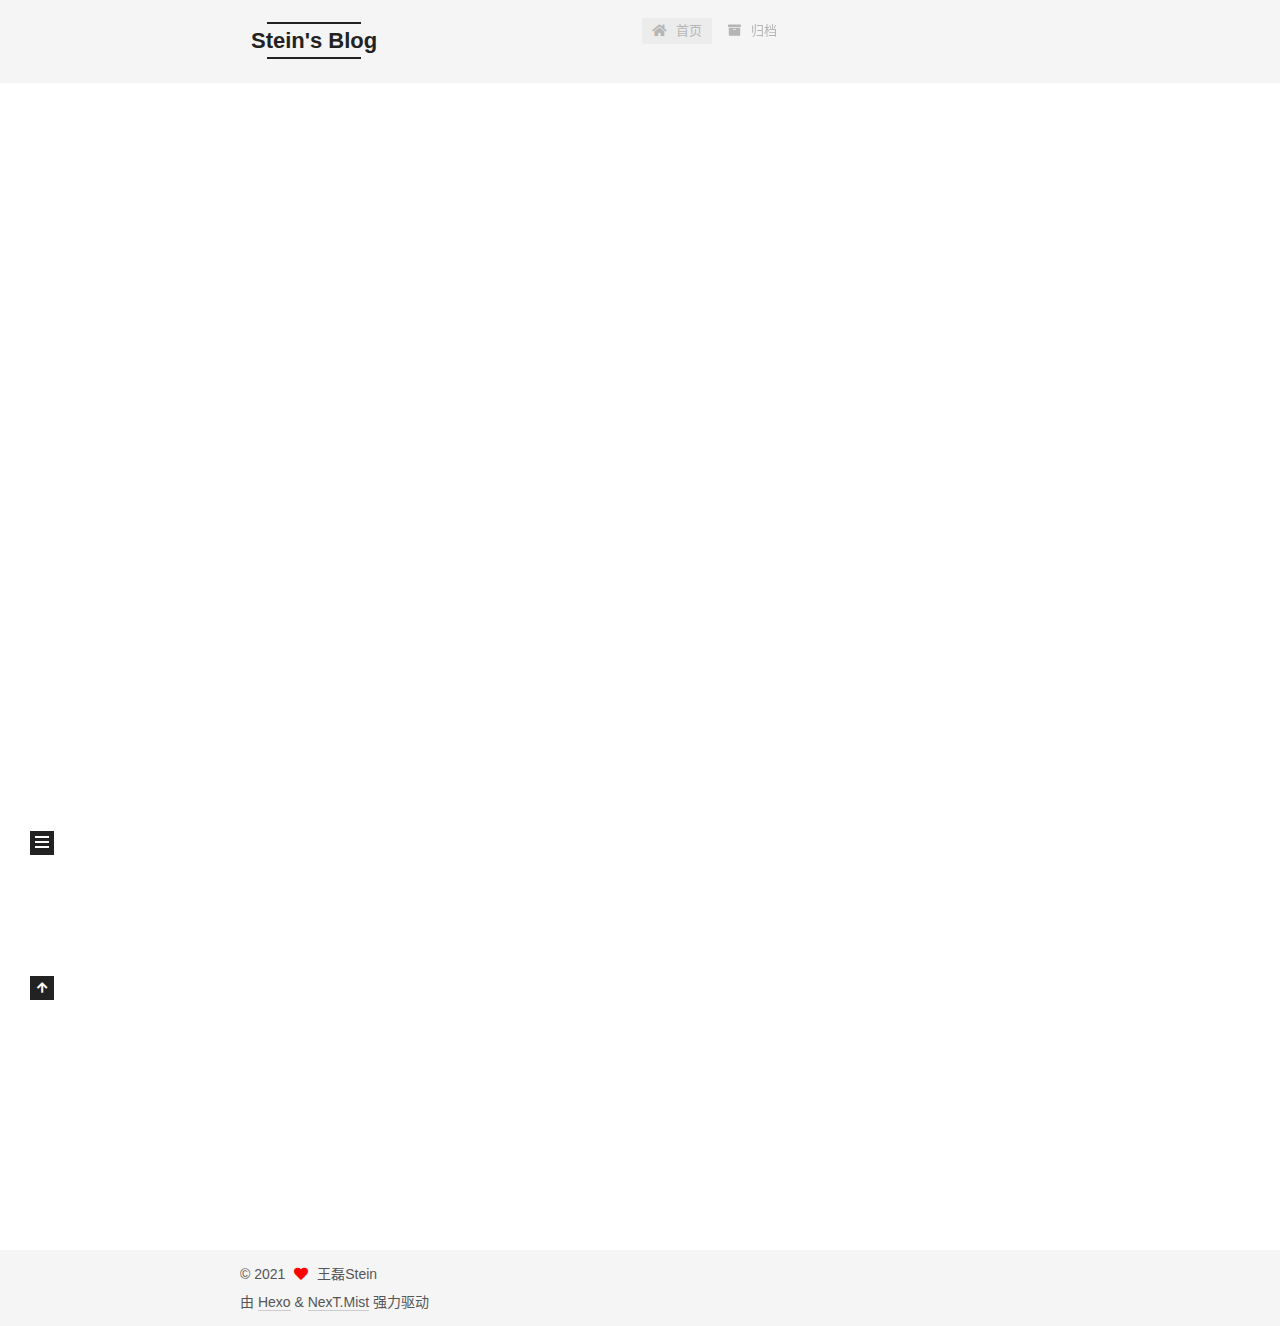
<file: index.html>
<!DOCTYPE html>
<html lang="zh-CN">
<head>
  <meta charset="UTF-8">
<meta name="viewport" content="width=device-width, initial-scale=1, maximum-scale=2">
<meta name="theme-color" content="#222">
<meta name="generator" content="Hexo 5.4.0">
  <link rel="apple-touch-icon" sizes="180x180" href="/images/apple-touch-icon-next.png">
  <link rel="icon" type="image/png" sizes="32x32" href="/images/favicon-32x32-next.png">
  <link rel="icon" type="image/png" sizes="16x16" href="/images/favicon-16x16-next.png">
  <link rel="mask-icon" href="/images/logo.svg" color="#222">

<link rel="stylesheet" href="/css/main.css">


<link rel="stylesheet" href="/lib/font-awesome/css/all.min.css">

<script id="hexo-configurations">
    var NexT = window.NexT || {};
    var CONFIG = {"hostname":"example.com","root":"/","scheme":"Mist","version":"7.8.0","exturl":false,"sidebar":{"position":"left","display":"post","padding":18,"offset":12,"onmobile":false},"copycode":{"enable":false,"show_result":false,"style":null},"back2top":{"enable":true,"sidebar":false,"scrollpercent":false},"bookmark":{"enable":false,"color":"#222","save":"auto"},"fancybox":false,"mediumzoom":false,"lazyload":false,"pangu":false,"comments":{"style":"tabs","active":null,"storage":true,"lazyload":false,"nav":null},"algolia":{"hits":{"per_page":10},"labels":{"input_placeholder":"Search for Posts","hits_empty":"We didn't find any results for the search: ${query}","hits_stats":"${hits} results found in ${time} ms"}},"localsearch":{"enable":false,"trigger":"auto","top_n_per_article":1,"unescape":false,"preload":false},"motion":{"enable":true,"async":false,"transition":{"post_block":"fadeIn","post_header":"slideDownIn","post_body":"slideDownIn","coll_header":"slideLeftIn","sidebar":"slideUpIn"}}};
  </script>

  <meta name="description" content="自先沉稳 而后爱人">
<meta property="og:type" content="website">
<meta property="og:title" content="Stein&#39;s Blog">
<meta property="og:url" content="http://example.com/index.html">
<meta property="og:site_name" content="Stein&#39;s Blog">
<meta property="og:description" content="自先沉稳 而后爱人">
<meta property="og:locale" content="zh_CN">
<meta property="article:author" content="王磊Stein">
<meta name="twitter:card" content="summary">

<link rel="canonical" href="http://example.com/">


<script id="page-configurations">
  // https://hexo.io/docs/variables.html
  CONFIG.page = {
    sidebar: "",
    isHome : true,
    isPost : false,
    lang   : 'zh-CN'
  };
</script>

  <title>Stein's Blog</title>
  






  <noscript>
  <style>
  .use-motion .brand,
  .use-motion .menu-item,
  .sidebar-inner,
  .use-motion .post-block,
  .use-motion .pagination,
  .use-motion .comments,
  .use-motion .post-header,
  .use-motion .post-body,
  .use-motion .collection-header { opacity: initial; }

  .use-motion .site-title,
  .use-motion .site-subtitle {
    opacity: initial;
    top: initial;
  }

  .use-motion .logo-line-before i { left: initial; }
  .use-motion .logo-line-after i { right: initial; }
  </style>
</noscript>

</head>

<body itemscope itemtype="http://schema.org/WebPage">
  <div class="container use-motion">
    <div class="headband"></div>

    <header class="header" itemscope itemtype="http://schema.org/WPHeader">
      <div class="header-inner"><div class="site-brand-container">
  <div class="site-nav-toggle">
    <div class="toggle" aria-label="切换导航栏">
      <span class="toggle-line toggle-line-first"></span>
      <span class="toggle-line toggle-line-middle"></span>
      <span class="toggle-line toggle-line-last"></span>
    </div>
  </div>

  <div class="site-meta">

    <a href="/" class="brand" rel="start">
      <span class="logo-line-before"><i></i></span>
      <h1 class="site-title">Stein's Blog</h1>
      <span class="logo-line-after"><i></i></span>
    </a>
  </div>

  <div class="site-nav-right">
    <div class="toggle popup-trigger">
    </div>
  </div>
</div>




<nav class="site-nav">
  <ul id="menu" class="main-menu menu">
        <li class="menu-item menu-item-home">

    <a href="/" rel="section"><i class="fa fa-home fa-fw"></i>首页</a>

  </li>
        <li class="menu-item menu-item-archives">

    <a href="/archives/" rel="section"><i class="fa fa-archive fa-fw"></i>归档</a>

  </li>
  </ul>
</nav>




</div>
    </header>

    
  <div class="back-to-top">
    <i class="fa fa-arrow-up"></i>
    <span>0%</span>
  </div>


    <main class="main">
      <div class="main-inner">
        <div class="content-wrap">
          

          <div class="content index posts-expand">
            
      
  
  
  <article itemscope itemtype="http://schema.org/Article" class="post-block" lang="zh-CN">
    <link itemprop="mainEntityOfPage" href="http://example.com/2021/05/03/hello-world/">

    <span hidden itemprop="author" itemscope itemtype="http://schema.org/Person">
      <meta itemprop="image" content="/images/avatar.png">
      <meta itemprop="name" content="王磊Stein">
      <meta itemprop="description" content="自先沉稳 而后爱人">
    </span>

    <span hidden itemprop="publisher" itemscope itemtype="http://schema.org/Organization">
      <meta itemprop="name" content="Stein's Blog">
    </span>
      <header class="post-header">
        <h2 class="post-title" itemprop="name headline">
          
            <a href="/2021/05/03/hello-world/" class="post-title-link" itemprop="url">Hello World</a>
        </h2>

        <div class="post-meta">
            <span class="post-meta-item">
              <span class="post-meta-item-icon">
                <i class="far fa-calendar"></i>
              </span>
              <span class="post-meta-item-text">发表于</span>

              <time title="创建时间：2021-05-03 10:40:58" itemprop="dateCreated datePublished" datetime="2021-05-03T10:40:58+08:00">2021-05-03</time>
            </span>

          

        </div>
      </header>

    
    
    
    <div class="post-body" itemprop="articleBody">

      
          <p>Welcome to <a target="_blank" rel="noopener" href="https://hexo.io/">Hexo</a>! This is your very first post. Check <a target="_blank" rel="noopener" href="https://hexo.io/docs/">documentation</a> for more info. If you get any problems when using Hexo, you can find the answer in <a target="_blank" rel="noopener" href="https://hexo.io/docs/troubleshooting.html">troubleshooting</a> or you can ask me on <a target="_blank" rel="noopener" href="https://github.com/hexojs/hexo/issues">GitHub</a>.</p>
<h2 id="Quick-Start"><a href="#Quick-Start" class="headerlink" title="Quick Start"></a>Quick Start</h2><h3 id="Create-a-new-post"><a href="#Create-a-new-post" class="headerlink" title="Create a new post"></a>Create a new post</h3><figure class="highlight bash"><table><tr><td class="gutter"><pre><span class="line">1</span><br></pre></td><td class="code"><pre><span class="line">$ hexo new <span class="string">&quot;My New Post&quot;</span></span><br></pre></td></tr></table></figure>

<p>More info: <a target="_blank" rel="noopener" href="https://hexo.io/docs/writing.html">Writing</a></p>
<h3 id="Run-server"><a href="#Run-server" class="headerlink" title="Run server"></a>Run server</h3><figure class="highlight bash"><table><tr><td class="gutter"><pre><span class="line">1</span><br></pre></td><td class="code"><pre><span class="line">$ hexo server</span><br></pre></td></tr></table></figure>

<p>More info: <a target="_blank" rel="noopener" href="https://hexo.io/docs/server.html">Server</a></p>
<h3 id="Generate-static-files"><a href="#Generate-static-files" class="headerlink" title="Generate static files"></a>Generate static files</h3><figure class="highlight bash"><table><tr><td class="gutter"><pre><span class="line">1</span><br></pre></td><td class="code"><pre><span class="line">$ hexo generate</span><br></pre></td></tr></table></figure>

<p>More info: <a target="_blank" rel="noopener" href="https://hexo.io/docs/generating.html">Generating</a></p>
<h3 id="Deploy-to-remote-sites"><a href="#Deploy-to-remote-sites" class="headerlink" title="Deploy to remote sites"></a>Deploy to remote sites</h3><figure class="highlight bash"><table><tr><td class="gutter"><pre><span class="line">1</span><br></pre></td><td class="code"><pre><span class="line">$ hexo deploy</span><br></pre></td></tr></table></figure>

<p>More info: <a target="_blank" rel="noopener" href="https://hexo.io/docs/one-command-deployment.html">Deployment</a></p>

      
    </div>

    
    
    
      <footer class="post-footer">
        <div class="post-eof"></div>
      </footer>
  </article>
  
  
  


  



          </div>
          

<script>
  window.addEventListener('tabs:register', () => {
    let { activeClass } = CONFIG.comments;
    if (CONFIG.comments.storage) {
      activeClass = localStorage.getItem('comments_active') || activeClass;
    }
    if (activeClass) {
      let activeTab = document.querySelector(`a[href="#comment-${activeClass}"]`);
      if (activeTab) {
        activeTab.click();
      }
    }
  });
  if (CONFIG.comments.storage) {
    window.addEventListener('tabs:click', event => {
      if (!event.target.matches('.tabs-comment .tab-content .tab-pane')) return;
      let commentClass = event.target.classList[1];
      localStorage.setItem('comments_active', commentClass);
    });
  }
</script>

        </div>
          
  
  <div class="toggle sidebar-toggle">
    <span class="toggle-line toggle-line-first"></span>
    <span class="toggle-line toggle-line-middle"></span>
    <span class="toggle-line toggle-line-last"></span>
  </div>

  <aside class="sidebar">
    <div class="sidebar-inner">

      <ul class="sidebar-nav motion-element">
        <li class="sidebar-nav-toc">
          文章目录
        </li>
        <li class="sidebar-nav-overview">
          站点概览
        </li>
      </ul>

      <!--noindex-->
      <div class="post-toc-wrap sidebar-panel">
      </div>
      <!--/noindex-->

      <div class="site-overview-wrap sidebar-panel">
        <div class="site-author motion-element" itemprop="author" itemscope itemtype="http://schema.org/Person">
    <img class="site-author-image" itemprop="image" alt="王磊Stein"
      src="/images/avatar.png">
  <p class="site-author-name" itemprop="name">王磊Stein</p>
  <div class="site-description" itemprop="description">自先沉稳 而后爱人</div>
</div>
<div class="site-state-wrap motion-element">
  <nav class="site-state">
      <div class="site-state-item site-state-posts">
          <a href="/archives/">
        
          <span class="site-state-item-count">1</span>
          <span class="site-state-item-name">日志</span>
        </a>
      </div>
  </nav>
</div>
  <div class="links-of-author motion-element">
      <span class="links-of-author-item">
        <a href="https://github.com/kuopio" title="GitHub → https:&#x2F;&#x2F;github.com&#x2F;kuopio" rel="noopener" target="_blank"><i class="fab fa-github fa-fw"></i>GitHub</a>
      </span>
      <span class="links-of-author-item">
        <a href="mailto:kuopio@163.com" title="E-Mail → mailto:kuopio@163.com" rel="noopener" target="_blank"><i class="fa fa-envelope fa-fw"></i>E-Mail</a>
      </span>
  </div>



      </div>

    </div>
  </aside>
  <div id="sidebar-dimmer"></div>


      </div>
    </main>

    <footer class="footer">
      <div class="footer-inner">
        

        

<div class="copyright">
  
  &copy; 
  <span itemprop="copyrightYear">2021</span>
  <span class="with-love">
    <i class="fa fa-heart"></i>
  </span>
  <span class="author" itemprop="copyrightHolder">王磊Stein</span>
</div>
  <div class="powered-by">由 <a href="https://hexo.io/" class="theme-link" rel="noopener" target="_blank">Hexo</a> & <a href="https://mist.theme-next.org/" class="theme-link" rel="noopener" target="_blank">NexT.Mist</a> 强力驱动
  </div>

        








      </div>
    </footer>
  </div>

  
  <script src="/lib/anime.min.js"></script>
  <script src="/lib/velocity/velocity.min.js"></script>
  <script src="/lib/velocity/velocity.ui.min.js"></script>

<script src="/js/utils.js"></script>

<script src="/js/motion.js"></script>


<script src="/js/schemes/muse.js"></script>


<script src="/js/next-boot.js"></script>




  















  

  

</body>
</html>
</file>
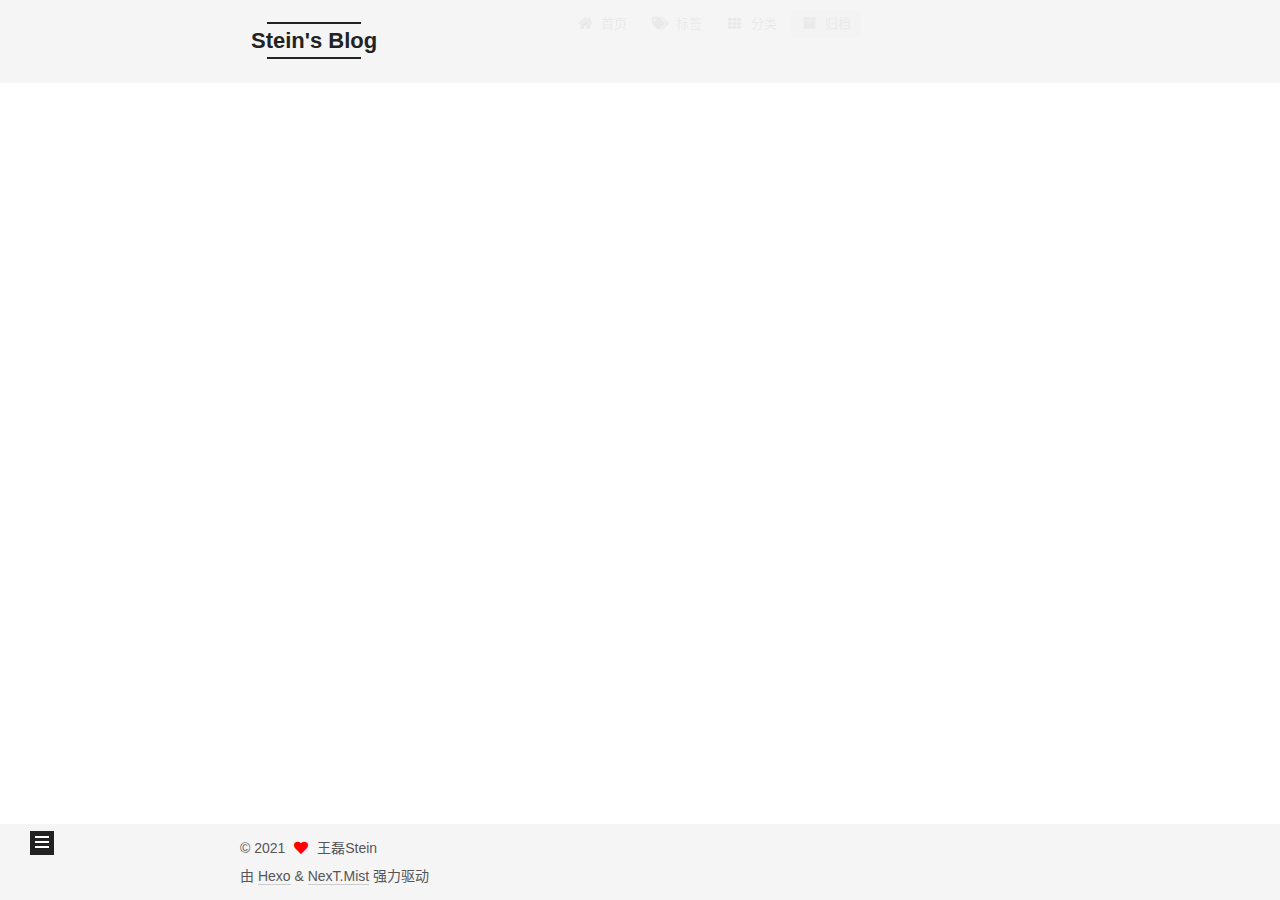
<file: archives/index.html>
<!DOCTYPE html>
<html lang="zh-CN">
<head>
  <meta charset="UTF-8">
<meta name="viewport" content="width=device-width, initial-scale=1, maximum-scale=2">
<meta name="theme-color" content="#222">
<meta name="generator" content="Hexo 5.4.0">
  <link rel="apple-touch-icon" sizes="180x180" href="/images/apple-touch-icon-next.png">
  <link rel="icon" type="image/png" sizes="32x32" href="/images/favicon-32x32-next.png">
  <link rel="icon" type="image/png" sizes="16x16" href="/images/favicon-16x16-next.png">
  <link rel="mask-icon" href="/images/logo.svg" color="#222">

<link rel="stylesheet" href="/css/main.css">


<link rel="stylesheet" href="/lib/font-awesome/css/all.min.css">

<script id="hexo-configurations">
    var NexT = window.NexT || {};
    var CONFIG = {"hostname":"example.com","root":"/","scheme":"Mist","version":"7.8.0","exturl":false,"sidebar":{"position":"left","display":"post","padding":18,"offset":12,"onmobile":false},"copycode":{"enable":false,"show_result":false,"style":null},"back2top":{"enable":true,"sidebar":false,"scrollpercent":false},"bookmark":{"enable":false,"color":"#222","save":"auto"},"fancybox":false,"mediumzoom":false,"lazyload":false,"pangu":false,"comments":{"style":"tabs","active":null,"storage":true,"lazyload":false,"nav":null},"algolia":{"hits":{"per_page":10},"labels":{"input_placeholder":"Search for Posts","hits_empty":"We didn't find any results for the search: ${query}","hits_stats":"${hits} results found in ${time} ms"}},"localsearch":{"enable":false,"trigger":"auto","top_n_per_article":1,"unescape":false,"preload":false},"motion":{"enable":true,"async":false,"transition":{"post_block":"fadeIn","post_header":"slideDownIn","post_body":"slideDownIn","coll_header":"slideLeftIn","sidebar":"slideUpIn"}}};
  </script>

  <meta name="description" content="自先沉稳 而后爱人">
<meta property="og:type" content="website">
<meta property="og:title" content="Stein&#39;s Blog">
<meta property="og:url" content="http://example.com/archives/index.html">
<meta property="og:site_name" content="Stein&#39;s Blog">
<meta property="og:description" content="自先沉稳 而后爱人">
<meta property="og:locale" content="zh_CN">
<meta property="article:author" content="王磊Stein">
<meta name="twitter:card" content="summary">

<link rel="canonical" href="http://example.com/archives/">


<script id="page-configurations">
  // https://hexo.io/docs/variables.html
  CONFIG.page = {
    sidebar: "",
    isHome : false,
    isPost : false,
    lang   : 'zh-CN'
  };
</script>

  <title>归档 | Stein's Blog</title>
  






  <noscript>
  <style>
  .use-motion .brand,
  .use-motion .menu-item,
  .sidebar-inner,
  .use-motion .post-block,
  .use-motion .pagination,
  .use-motion .comments,
  .use-motion .post-header,
  .use-motion .post-body,
  .use-motion .collection-header { opacity: initial; }

  .use-motion .site-title,
  .use-motion .site-subtitle {
    opacity: initial;
    top: initial;
  }

  .use-motion .logo-line-before i { left: initial; }
  .use-motion .logo-line-after i { right: initial; }
  </style>
</noscript>

</head>

<body itemscope itemtype="http://schema.org/WebPage">
  <div class="container use-motion">
    <div class="headband"></div>

    <header class="header" itemscope itemtype="http://schema.org/WPHeader">
      <div class="header-inner"><div class="site-brand-container">
  <div class="site-nav-toggle">
    <div class="toggle" aria-label="切换导航栏">
      <span class="toggle-line toggle-line-first"></span>
      <span class="toggle-line toggle-line-middle"></span>
      <span class="toggle-line toggle-line-last"></span>
    </div>
  </div>

  <div class="site-meta">

    <a href="/" class="brand" rel="start">
      <span class="logo-line-before"><i></i></span>
      <h1 class="site-title">Stein's Blog</h1>
      <span class="logo-line-after"><i></i></span>
    </a>
  </div>

  <div class="site-nav-right">
    <div class="toggle popup-trigger">
    </div>
  </div>
</div>




<nav class="site-nav">
  <ul id="menu" class="main-menu menu">
        <li class="menu-item menu-item-home">

    <a href="/" rel="section"><i class="fa fa-home fa-fw"></i>首页</a>

  </li>
        <li class="menu-item menu-item-tags">

    <a href="/tags/" rel="section"><i class="fa fa-tags fa-fw"></i>标签</a>

  </li>
        <li class="menu-item menu-item-categories">

    <a href="/categories/" rel="section"><i class="fa fa-th fa-fw"></i>分类</a>

  </li>
        <li class="menu-item menu-item-archives">

    <a href="/archives/" rel="section"><i class="fa fa-archive fa-fw"></i>归档</a>

  </li>
  </ul>
</nav>




</div>
    </header>

    
  <div class="back-to-top">
    <i class="fa fa-arrow-up"></i>
    <span>0%</span>
  </div>


    <main class="main">
      <div class="main-inner">
        <div class="content-wrap">
          

          <div class="content archive">
            

  
  
  
  <div class="post-block">
    <div class="posts-collapse">
      <div class="collection-title">
        <span class="collection-header">嗯..! 目前共计 1 篇日志。 继续努力。</span>
      </div>

      
    <div class="collection-year">
      <span class="collection-header">2021</span>
    </div>

  <article itemscope itemtype="http://schema.org/Article">
    <header class="post-header">

      <div class="post-meta">
        <time itemprop="dateCreated"
              datetime="2021-05-03T10:40:58+08:00"
              content="2021-05-03">
          05-03
        </time>
      </div>

      <div class="post-title">
          <a class="post-title-link" href="/2021/05/03/hello-world/" itemprop="url">
            <span itemprop="name">Hello World</span>
          </a>
      </div>

    </header>
  </article>


    </div>
  </div>
  
  
  

  



          </div>
          

<script>
  window.addEventListener('tabs:register', () => {
    let { activeClass } = CONFIG.comments;
    if (CONFIG.comments.storage) {
      activeClass = localStorage.getItem('comments_active') || activeClass;
    }
    if (activeClass) {
      let activeTab = document.querySelector(`a[href="#comment-${activeClass}"]`);
      if (activeTab) {
        activeTab.click();
      }
    }
  });
  if (CONFIG.comments.storage) {
    window.addEventListener('tabs:click', event => {
      if (!event.target.matches('.tabs-comment .tab-content .tab-pane')) return;
      let commentClass = event.target.classList[1];
      localStorage.setItem('comments_active', commentClass);
    });
  }
</script>

        </div>
          
  
  <div class="toggle sidebar-toggle">
    <span class="toggle-line toggle-line-first"></span>
    <span class="toggle-line toggle-line-middle"></span>
    <span class="toggle-line toggle-line-last"></span>
  </div>

  <aside class="sidebar">
    <div class="sidebar-inner">

      <ul class="sidebar-nav motion-element">
        <li class="sidebar-nav-toc">
          文章目录
        </li>
        <li class="sidebar-nav-overview">
          站点概览
        </li>
      </ul>

      <!--noindex-->
      <div class="post-toc-wrap sidebar-panel">
      </div>
      <!--/noindex-->

      <div class="site-overview-wrap sidebar-panel">
        <div class="site-author motion-element" itemprop="author" itemscope itemtype="http://schema.org/Person">
    <img class="site-author-image" itemprop="image" alt="王磊Stein"
      src="/images/avatar.png">
  <p class="site-author-name" itemprop="name">王磊Stein</p>
  <div class="site-description" itemprop="description">自先沉稳 而后爱人</div>
</div>
<div class="site-state-wrap motion-element">
  <nav class="site-state">
      <div class="site-state-item site-state-posts">
          <a href="/archives/">
        
          <span class="site-state-item-count">1</span>
          <span class="site-state-item-name">日志</span>
        </a>
      </div>
  </nav>
</div>
  <div class="links-of-author motion-element">
      <span class="links-of-author-item">
        <a href="https://github.com/kuopio" title="GitHub → https:&#x2F;&#x2F;github.com&#x2F;kuopio" rel="noopener" target="_blank"><i class="fab fa-github fa-fw"></i>GitHub</a>
      </span>
      <span class="links-of-author-item">
        <a href="mailto:kuopio@163.com" title="E-Mail → mailto:kuopio@163.com" rel="noopener" target="_blank"><i class="fa fa-envelope fa-fw"></i>E-Mail</a>
      </span>
  </div>


  <div class="links-of-blogroll motion-element">
    <div class="links-of-blogroll-title"><i class="fa fa-link fa-fw"></i>
      Links
    </div>
    <ul class="links-of-blogroll-list">
        <li class="links-of-blogroll-item">
          <a href="http://daachun.com/" title="http:&#x2F;&#x2F;daachun.com" rel="noopener" target="_blank">NGGames | 造梦者 - Daachun's Blog</a>
        </li>
    </ul>
  </div>

      </div>

    </div>
  </aside>
  <div id="sidebar-dimmer"></div>


      </div>
    </main>

    <footer class="footer">
      <div class="footer-inner">
        

        

<div class="copyright">
  
  &copy; 
  <span itemprop="copyrightYear">2021</span>
  <span class="with-love">
    <i class="fa fa-heart"></i>
  </span>
  <span class="author" itemprop="copyrightHolder">王磊Stein</span>
</div>
  <div class="powered-by">由 <a href="https://hexo.io/" class="theme-link" rel="noopener" target="_blank">Hexo</a> & <a href="https://mist.theme-next.org/" class="theme-link" rel="noopener" target="_blank">NexT.Mist</a> 强力驱动
  </div>

        








      </div>
    </footer>
  </div>

  
  <script src="/lib/anime.min.js"></script>
  <script src="/lib/velocity/velocity.min.js"></script>
  <script src="/lib/velocity/velocity.ui.min.js"></script>

<script src="/js/utils.js"></script>

<script src="/js/motion.js"></script>


<script src="/js/schemes/muse.js"></script>


<script src="/js/next-boot.js"></script>




  















  

  

</body>
</html>
</file>
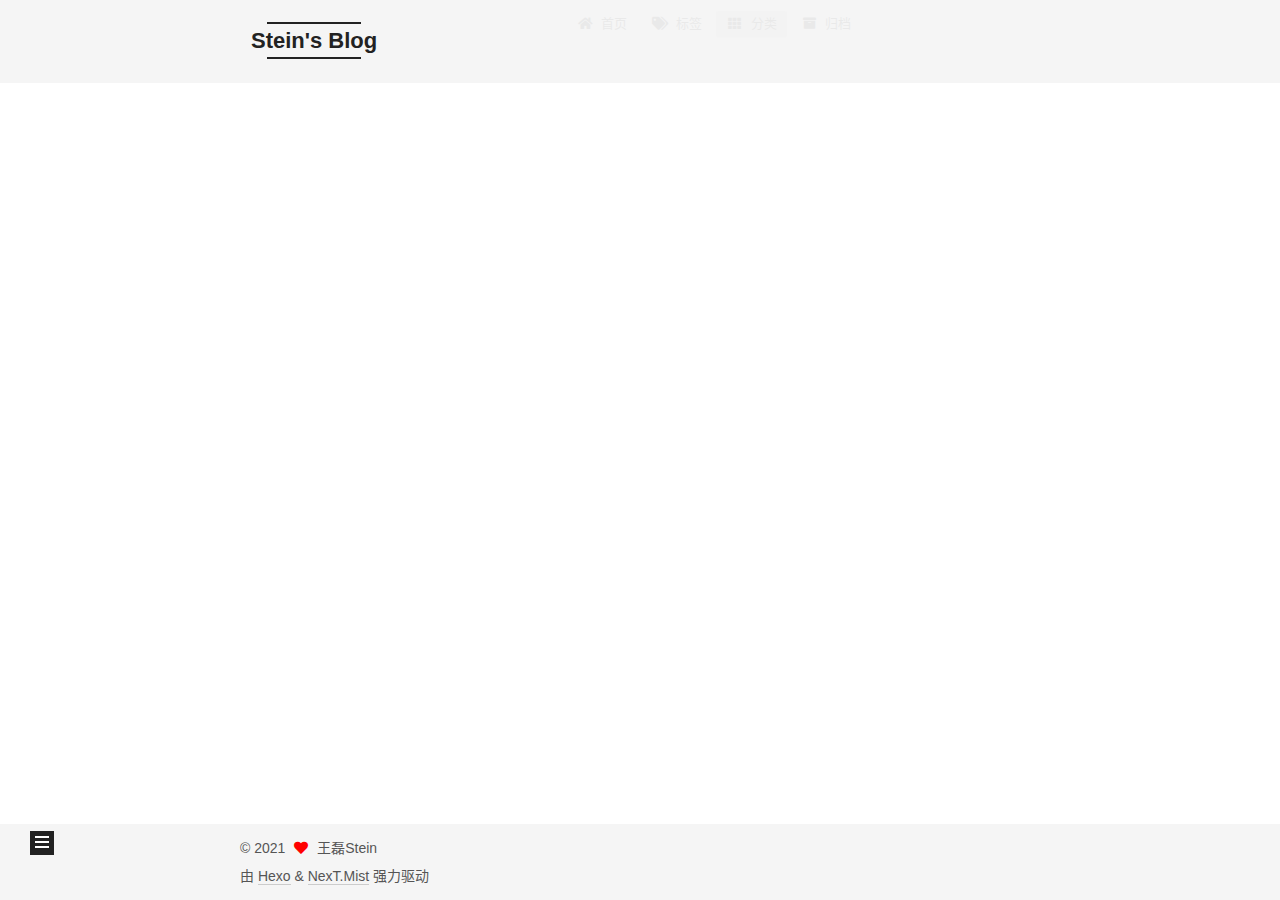
<file: categories/index.html>
<!DOCTYPE html>
<html lang="zh-CN">
<head>
  <meta charset="UTF-8">
<meta name="viewport" content="width=device-width, initial-scale=1, maximum-scale=2">
<meta name="theme-color" content="#222">
<meta name="generator" content="Hexo 5.4.0">
  <link rel="apple-touch-icon" sizes="180x180" href="/images/apple-touch-icon-next.png">
  <link rel="icon" type="image/png" sizes="32x32" href="/images/favicon-32x32-next.png">
  <link rel="icon" type="image/png" sizes="16x16" href="/images/favicon-16x16-next.png">
  <link rel="mask-icon" href="/images/logo.svg" color="#222">

<link rel="stylesheet" href="/css/main.css">


<link rel="stylesheet" href="/lib/font-awesome/css/all.min.css">

<script id="hexo-configurations">
    var NexT = window.NexT || {};
    var CONFIG = {"hostname":"example.com","root":"/","scheme":"Mist","version":"7.8.0","exturl":false,"sidebar":{"position":"left","display":"post","padding":18,"offset":12,"onmobile":false},"copycode":{"enable":false,"show_result":false,"style":null},"back2top":{"enable":true,"sidebar":false,"scrollpercent":false},"bookmark":{"enable":false,"color":"#222","save":"auto"},"fancybox":false,"mediumzoom":false,"lazyload":false,"pangu":false,"comments":{"style":"tabs","active":null,"storage":true,"lazyload":false,"nav":null},"algolia":{"hits":{"per_page":10},"labels":{"input_placeholder":"Search for Posts","hits_empty":"We didn't find any results for the search: ${query}","hits_stats":"${hits} results found in ${time} ms"}},"localsearch":{"enable":false,"trigger":"auto","top_n_per_article":1,"unescape":false,"preload":false},"motion":{"enable":true,"async":false,"transition":{"post_block":"fadeIn","post_header":"slideDownIn","post_body":"slideDownIn","coll_header":"slideLeftIn","sidebar":"slideUpIn"}}};
  </script>

  <meta name="description" content="自先沉稳 而后爱人">
<meta property="og:type" content="website">
<meta property="og:title" content="categories">
<meta property="og:url" content="http://example.com/categories/index.html">
<meta property="og:site_name" content="Stein&#39;s Blog">
<meta property="og:description" content="自先沉稳 而后爱人">
<meta property="og:locale" content="zh_CN">
<meta property="article:published_time" content="2021-05-03T07:15:40.000Z">
<meta property="article:modified_time" content="2021-05-03T07:15:40.360Z">
<meta property="article:author" content="王磊Stein">
<meta name="twitter:card" content="summary">

<link rel="canonical" href="http://example.com/categories/">


<script id="page-configurations">
  // https://hexo.io/docs/variables.html
  CONFIG.page = {
    sidebar: "",
    isHome : false,
    isPost : false,
    lang   : 'zh-CN'
  };
</script>

  <title>categories | Stein's Blog
</title>
  






  <noscript>
  <style>
  .use-motion .brand,
  .use-motion .menu-item,
  .sidebar-inner,
  .use-motion .post-block,
  .use-motion .pagination,
  .use-motion .comments,
  .use-motion .post-header,
  .use-motion .post-body,
  .use-motion .collection-header { opacity: initial; }

  .use-motion .site-title,
  .use-motion .site-subtitle {
    opacity: initial;
    top: initial;
  }

  .use-motion .logo-line-before i { left: initial; }
  .use-motion .logo-line-after i { right: initial; }
  </style>
</noscript>

</head>

<body itemscope itemtype="http://schema.org/WebPage">
  <div class="container use-motion">
    <div class="headband"></div>

    <header class="header" itemscope itemtype="http://schema.org/WPHeader">
      <div class="header-inner"><div class="site-brand-container">
  <div class="site-nav-toggle">
    <div class="toggle" aria-label="切换导航栏">
      <span class="toggle-line toggle-line-first"></span>
      <span class="toggle-line toggle-line-middle"></span>
      <span class="toggle-line toggle-line-last"></span>
    </div>
  </div>

  <div class="site-meta">

    <a href="/" class="brand" rel="start">
      <span class="logo-line-before"><i></i></span>
      <h1 class="site-title">Stein's Blog</h1>
      <span class="logo-line-after"><i></i></span>
    </a>
  </div>

  <div class="site-nav-right">
    <div class="toggle popup-trigger">
    </div>
  </div>
</div>




<nav class="site-nav">
  <ul id="menu" class="main-menu menu">
        <li class="menu-item menu-item-home">

    <a href="/" rel="section"><i class="fa fa-home fa-fw"></i>首页</a>

  </li>
        <li class="menu-item menu-item-tags">

    <a href="/tags/" rel="section"><i class="fa fa-tags fa-fw"></i>标签</a>

  </li>
        <li class="menu-item menu-item-categories">

    <a href="/categories/" rel="section"><i class="fa fa-th fa-fw"></i>分类</a>

  </li>
        <li class="menu-item menu-item-archives">

    <a href="/archives/" rel="section"><i class="fa fa-archive fa-fw"></i>归档</a>

  </li>
  </ul>
</nav>




</div>
    </header>

    
  <div class="back-to-top">
    <i class="fa fa-arrow-up"></i>
    <span>0%</span>
  </div>


    <main class="main">
      <div class="main-inner">
        <div class="content-wrap">
          
  
  

          <div class="content page posts-expand">
            

    
    
    
    <div class="post-block" lang="zh-CN">
      <header class="post-header">

<h1 class="post-title" itemprop="name headline">categories
</h1>

<div class="post-meta">
  

</div>

</header>

      
      
      
      <div class="post-body">
          
      </div>
      
      
      
    </div>
    

    
    
    


          </div>
          

<script>
  window.addEventListener('tabs:register', () => {
    let { activeClass } = CONFIG.comments;
    if (CONFIG.comments.storage) {
      activeClass = localStorage.getItem('comments_active') || activeClass;
    }
    if (activeClass) {
      let activeTab = document.querySelector(`a[href="#comment-${activeClass}"]`);
      if (activeTab) {
        activeTab.click();
      }
    }
  });
  if (CONFIG.comments.storage) {
    window.addEventListener('tabs:click', event => {
      if (!event.target.matches('.tabs-comment .tab-content .tab-pane')) return;
      let commentClass = event.target.classList[1];
      localStorage.setItem('comments_active', commentClass);
    });
  }
</script>

        </div>
          
  
  <div class="toggle sidebar-toggle">
    <span class="toggle-line toggle-line-first"></span>
    <span class="toggle-line toggle-line-middle"></span>
    <span class="toggle-line toggle-line-last"></span>
  </div>

  <aside class="sidebar">
    <div class="sidebar-inner">

      <ul class="sidebar-nav motion-element">
        <li class="sidebar-nav-toc">
          文章目录
        </li>
        <li class="sidebar-nav-overview">
          站点概览
        </li>
      </ul>

      <!--noindex-->
      <div class="post-toc-wrap sidebar-panel">
      </div>
      <!--/noindex-->

      <div class="site-overview-wrap sidebar-panel">
        <div class="site-author motion-element" itemprop="author" itemscope itemtype="http://schema.org/Person">
    <img class="site-author-image" itemprop="image" alt="王磊Stein"
      src="/images/avatar.png">
  <p class="site-author-name" itemprop="name">王磊Stein</p>
  <div class="site-description" itemprop="description">自先沉稳 而后爱人</div>
</div>
<div class="site-state-wrap motion-element">
  <nav class="site-state">
      <div class="site-state-item site-state-posts">
          <a href="/archives/">
        
          <span class="site-state-item-count">1</span>
          <span class="site-state-item-name">日志</span>
        </a>
      </div>
  </nav>
</div>
  <div class="links-of-author motion-element">
      <span class="links-of-author-item">
        <a href="https://github.com/kuopio" title="GitHub → https:&#x2F;&#x2F;github.com&#x2F;kuopio" rel="noopener" target="_blank"><i class="fab fa-github fa-fw"></i>GitHub</a>
      </span>
      <span class="links-of-author-item">
        <a href="mailto:kuopio@163.com" title="E-Mail → mailto:kuopio@163.com" rel="noopener" target="_blank"><i class="fa fa-envelope fa-fw"></i>E-Mail</a>
      </span>
  </div>


  <div class="links-of-blogroll motion-element">
    <div class="links-of-blogroll-title"><i class="fa fa-link fa-fw"></i>
      Links
    </div>
    <ul class="links-of-blogroll-list">
        <li class="links-of-blogroll-item">
          <a href="http://daachun.com/" title="http:&#x2F;&#x2F;daachun.com" rel="noopener" target="_blank">NGGames | 造梦者 - Daachun's Blog</a>
        </li>
    </ul>
  </div>

      </div>

    </div>
  </aside>
  <div id="sidebar-dimmer"></div>


      </div>
    </main>

    <footer class="footer">
      <div class="footer-inner">
        

        

<div class="copyright">
  
  &copy; 
  <span itemprop="copyrightYear">2021</span>
  <span class="with-love">
    <i class="fa fa-heart"></i>
  </span>
  <span class="author" itemprop="copyrightHolder">王磊Stein</span>
</div>
  <div class="powered-by">由 <a href="https://hexo.io/" class="theme-link" rel="noopener" target="_blank">Hexo</a> & <a href="https://mist.theme-next.org/" class="theme-link" rel="noopener" target="_blank">NexT.Mist</a> 强力驱动
  </div>

        








      </div>
    </footer>
  </div>

  
  <script src="/lib/anime.min.js"></script>
  <script src="/lib/velocity/velocity.min.js"></script>
  <script src="/lib/velocity/velocity.ui.min.js"></script>

<script src="/js/utils.js"></script>

<script src="/js/motion.js"></script>


<script src="/js/schemes/muse.js"></script>


<script src="/js/next-boot.js"></script>




  















  

  

</body>
</html>
</file>
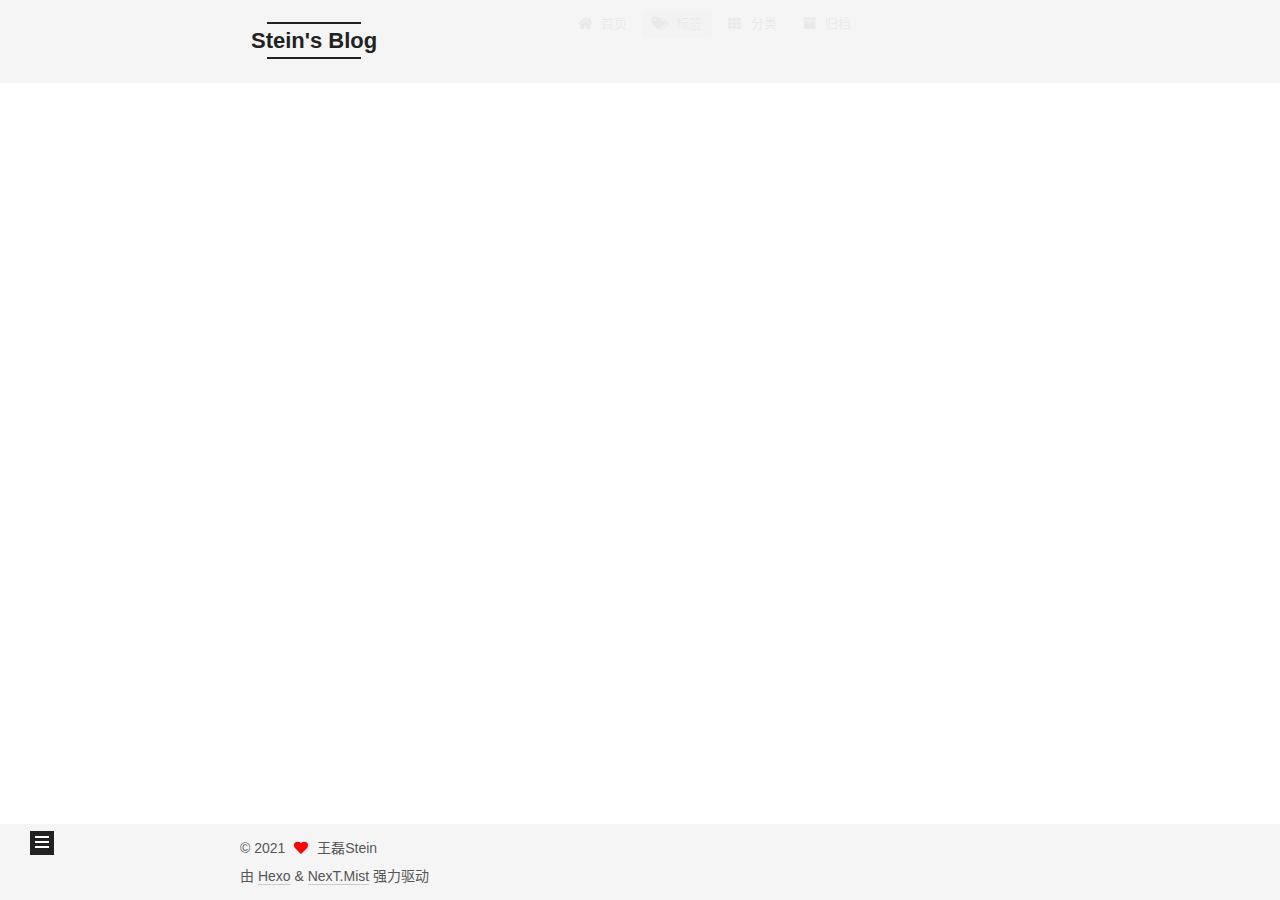
<file: tags/index.html>
<!DOCTYPE html>
<html lang="zh-CN">
<head>
  <meta charset="UTF-8">
<meta name="viewport" content="width=device-width, initial-scale=1, maximum-scale=2">
<meta name="theme-color" content="#222">
<meta name="generator" content="Hexo 5.4.0">
  <link rel="apple-touch-icon" sizes="180x180" href="/images/apple-touch-icon-next.png">
  <link rel="icon" type="image/png" sizes="32x32" href="/images/favicon-32x32-next.png">
  <link rel="icon" type="image/png" sizes="16x16" href="/images/favicon-16x16-next.png">
  <link rel="mask-icon" href="/images/logo.svg" color="#222">

<link rel="stylesheet" href="/css/main.css">


<link rel="stylesheet" href="/lib/font-awesome/css/all.min.css">

<script id="hexo-configurations">
    var NexT = window.NexT || {};
    var CONFIG = {"hostname":"example.com","root":"/","scheme":"Mist","version":"7.8.0","exturl":false,"sidebar":{"position":"left","display":"post","padding":18,"offset":12,"onmobile":false},"copycode":{"enable":false,"show_result":false,"style":null},"back2top":{"enable":true,"sidebar":false,"scrollpercent":false},"bookmark":{"enable":false,"color":"#222","save":"auto"},"fancybox":false,"mediumzoom":false,"lazyload":false,"pangu":false,"comments":{"style":"tabs","active":null,"storage":true,"lazyload":false,"nav":null},"algolia":{"hits":{"per_page":10},"labels":{"input_placeholder":"Search for Posts","hits_empty":"We didn't find any results for the search: ${query}","hits_stats":"${hits} results found in ${time} ms"}},"localsearch":{"enable":false,"trigger":"auto","top_n_per_article":1,"unescape":false,"preload":false},"motion":{"enable":true,"async":false,"transition":{"post_block":"fadeIn","post_header":"slideDownIn","post_body":"slideDownIn","coll_header":"slideLeftIn","sidebar":"slideUpIn"}}};
  </script>

  <meta name="description" content="自先沉稳 而后爱人">
<meta property="og:type" content="website">
<meta property="og:title" content="tags">
<meta property="og:url" content="http://example.com/tags/index.html">
<meta property="og:site_name" content="Stein&#39;s Blog">
<meta property="og:description" content="自先沉稳 而后爱人">
<meta property="og:locale" content="zh_CN">
<meta property="article:published_time" content="2021-05-03T07:11:22.000Z">
<meta property="article:modified_time" content="2021-05-03T07:11:22.807Z">
<meta property="article:author" content="王磊Stein">
<meta name="twitter:card" content="summary">

<link rel="canonical" href="http://example.com/tags/">


<script id="page-configurations">
  // https://hexo.io/docs/variables.html
  CONFIG.page = {
    sidebar: "",
    isHome : false,
    isPost : false,
    lang   : 'zh-CN'
  };
</script>

  <title>tags | Stein's Blog
</title>
  






  <noscript>
  <style>
  .use-motion .brand,
  .use-motion .menu-item,
  .sidebar-inner,
  .use-motion .post-block,
  .use-motion .pagination,
  .use-motion .comments,
  .use-motion .post-header,
  .use-motion .post-body,
  .use-motion .collection-header { opacity: initial; }

  .use-motion .site-title,
  .use-motion .site-subtitle {
    opacity: initial;
    top: initial;
  }

  .use-motion .logo-line-before i { left: initial; }
  .use-motion .logo-line-after i { right: initial; }
  </style>
</noscript>

</head>

<body itemscope itemtype="http://schema.org/WebPage">
  <div class="container use-motion">
    <div class="headband"></div>

    <header class="header" itemscope itemtype="http://schema.org/WPHeader">
      <div class="header-inner"><div class="site-brand-container">
  <div class="site-nav-toggle">
    <div class="toggle" aria-label="切换导航栏">
      <span class="toggle-line toggle-line-first"></span>
      <span class="toggle-line toggle-line-middle"></span>
      <span class="toggle-line toggle-line-last"></span>
    </div>
  </div>

  <div class="site-meta">

    <a href="/" class="brand" rel="start">
      <span class="logo-line-before"><i></i></span>
      <h1 class="site-title">Stein's Blog</h1>
      <span class="logo-line-after"><i></i></span>
    </a>
  </div>

  <div class="site-nav-right">
    <div class="toggle popup-trigger">
    </div>
  </div>
</div>




<nav class="site-nav">
  <ul id="menu" class="main-menu menu">
        <li class="menu-item menu-item-home">

    <a href="/" rel="section"><i class="fa fa-home fa-fw"></i>首页</a>

  </li>
        <li class="menu-item menu-item-tags">

    <a href="/tags/" rel="section"><i class="fa fa-tags fa-fw"></i>标签</a>

  </li>
        <li class="menu-item menu-item-categories">

    <a href="/categories/" rel="section"><i class="fa fa-th fa-fw"></i>分类</a>

  </li>
        <li class="menu-item menu-item-archives">

    <a href="/archives/" rel="section"><i class="fa fa-archive fa-fw"></i>归档</a>

  </li>
  </ul>
</nav>




</div>
    </header>

    
  <div class="back-to-top">
    <i class="fa fa-arrow-up"></i>
    <span>0%</span>
  </div>


    <main class="main">
      <div class="main-inner">
        <div class="content-wrap">
          
  
  

          <div class="content page posts-expand">
            

    
    
    
    <div class="post-block" lang="zh-CN">
      <header class="post-header">

<h1 class="post-title" itemprop="name headline">tags
</h1>

<div class="post-meta">
  

</div>

</header>

      
      
      
      <div class="post-body">
          
      </div>
      
      
      
    </div>
    

    
    
    


          </div>
          

<script>
  window.addEventListener('tabs:register', () => {
    let { activeClass } = CONFIG.comments;
    if (CONFIG.comments.storage) {
      activeClass = localStorage.getItem('comments_active') || activeClass;
    }
    if (activeClass) {
      let activeTab = document.querySelector(`a[href="#comment-${activeClass}"]`);
      if (activeTab) {
        activeTab.click();
      }
    }
  });
  if (CONFIG.comments.storage) {
    window.addEventListener('tabs:click', event => {
      if (!event.target.matches('.tabs-comment .tab-content .tab-pane')) return;
      let commentClass = event.target.classList[1];
      localStorage.setItem('comments_active', commentClass);
    });
  }
</script>

        </div>
          
  
  <div class="toggle sidebar-toggle">
    <span class="toggle-line toggle-line-first"></span>
    <span class="toggle-line toggle-line-middle"></span>
    <span class="toggle-line toggle-line-last"></span>
  </div>

  <aside class="sidebar">
    <div class="sidebar-inner">

      <ul class="sidebar-nav motion-element">
        <li class="sidebar-nav-toc">
          文章目录
        </li>
        <li class="sidebar-nav-overview">
          站点概览
        </li>
      </ul>

      <!--noindex-->
      <div class="post-toc-wrap sidebar-panel">
      </div>
      <!--/noindex-->

      <div class="site-overview-wrap sidebar-panel">
        <div class="site-author motion-element" itemprop="author" itemscope itemtype="http://schema.org/Person">
    <img class="site-author-image" itemprop="image" alt="王磊Stein"
      src="/images/avatar.png">
  <p class="site-author-name" itemprop="name">王磊Stein</p>
  <div class="site-description" itemprop="description">自先沉稳 而后爱人</div>
</div>
<div class="site-state-wrap motion-element">
  <nav class="site-state">
      <div class="site-state-item site-state-posts">
          <a href="/archives/">
        
          <span class="site-state-item-count">1</span>
          <span class="site-state-item-name">日志</span>
        </a>
      </div>
  </nav>
</div>
  <div class="links-of-author motion-element">
      <span class="links-of-author-item">
        <a href="https://github.com/kuopio" title="GitHub → https:&#x2F;&#x2F;github.com&#x2F;kuopio" rel="noopener" target="_blank"><i class="fab fa-github fa-fw"></i>GitHub</a>
      </span>
      <span class="links-of-author-item">
        <a href="mailto:kuopio@163.com" title="E-Mail → mailto:kuopio@163.com" rel="noopener" target="_blank"><i class="fa fa-envelope fa-fw"></i>E-Mail</a>
      </span>
  </div>


  <div class="links-of-blogroll motion-element">
    <div class="links-of-blogroll-title"><i class="fa fa-link fa-fw"></i>
      Links
    </div>
    <ul class="links-of-blogroll-list">
        <li class="links-of-blogroll-item">
          <a href="http://daachun.com/" title="http:&#x2F;&#x2F;daachun.com" rel="noopener" target="_blank">NGGames | 造梦者 - Daachun's Blog</a>
        </li>
    </ul>
  </div>

      </div>

    </div>
  </aside>
  <div id="sidebar-dimmer"></div>


      </div>
    </main>

    <footer class="footer">
      <div class="footer-inner">
        

        

<div class="copyright">
  
  &copy; 
  <span itemprop="copyrightYear">2021</span>
  <span class="with-love">
    <i class="fa fa-heart"></i>
  </span>
  <span class="author" itemprop="copyrightHolder">王磊Stein</span>
</div>
  <div class="powered-by">由 <a href="https://hexo.io/" class="theme-link" rel="noopener" target="_blank">Hexo</a> & <a href="https://mist.theme-next.org/" class="theme-link" rel="noopener" target="_blank">NexT.Mist</a> 强力驱动
  </div>

        








      </div>
    </footer>
  </div>

  
  <script src="/lib/anime.min.js"></script>
  <script src="/lib/velocity/velocity.min.js"></script>
  <script src="/lib/velocity/velocity.ui.min.js"></script>

<script src="/js/utils.js"></script>

<script src="/js/motion.js"></script>


<script src="/js/schemes/muse.js"></script>


<script src="/js/next-boot.js"></script>




  















  

  

</body>
</html>
</file>
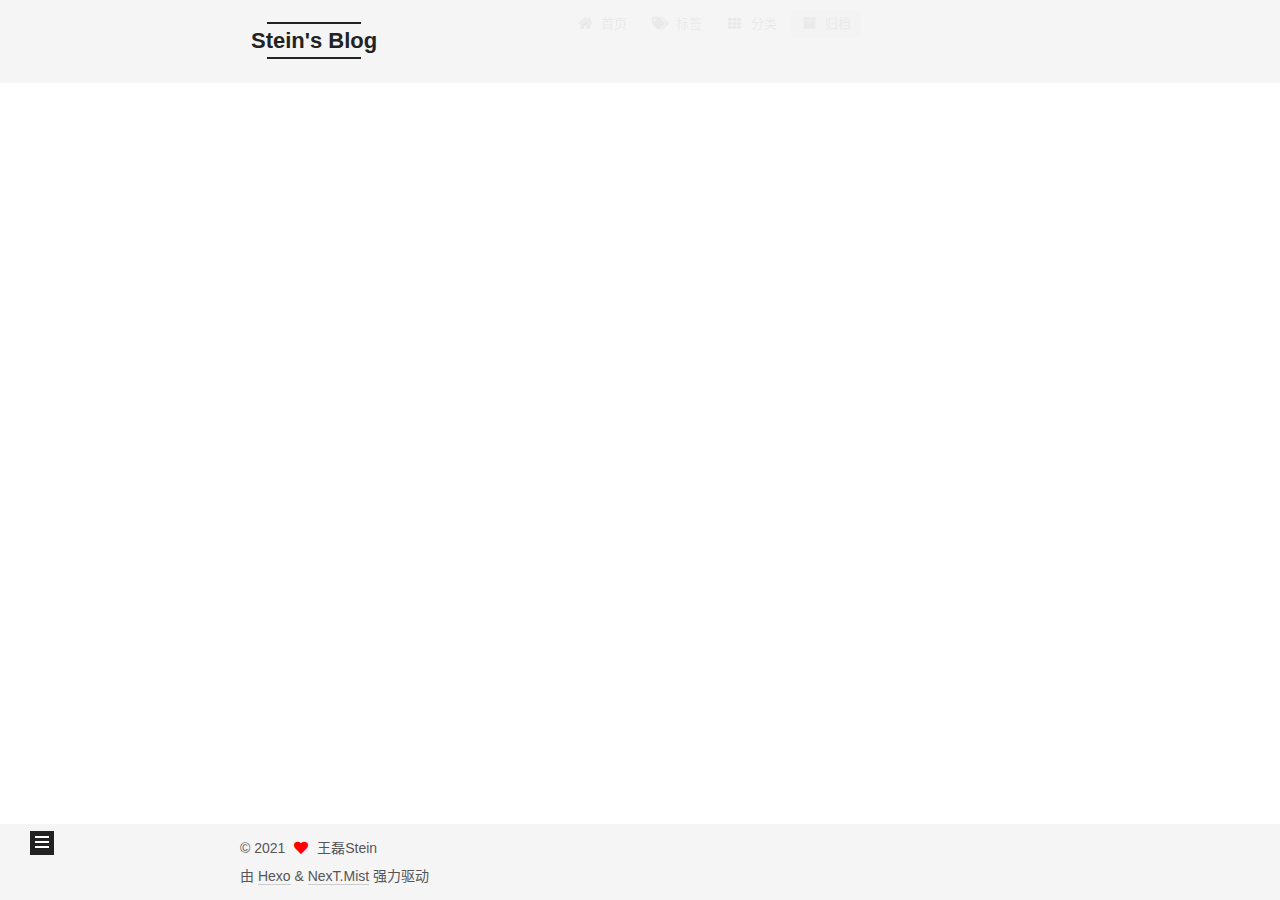
<file: archives/2021/index.html>
<!DOCTYPE html>
<html lang="zh-CN">
<head>
  <meta charset="UTF-8">
<meta name="viewport" content="width=device-width, initial-scale=1, maximum-scale=2">
<meta name="theme-color" content="#222">
<meta name="generator" content="Hexo 5.4.0">
  <link rel="apple-touch-icon" sizes="180x180" href="/images/apple-touch-icon-next.png">
  <link rel="icon" type="image/png" sizes="32x32" href="/images/favicon-32x32-next.png">
  <link rel="icon" type="image/png" sizes="16x16" href="/images/favicon-16x16-next.png">
  <link rel="mask-icon" href="/images/logo.svg" color="#222">

<link rel="stylesheet" href="/css/main.css">


<link rel="stylesheet" href="/lib/font-awesome/css/all.min.css">

<script id="hexo-configurations">
    var NexT = window.NexT || {};
    var CONFIG = {"hostname":"example.com","root":"/","scheme":"Mist","version":"7.8.0","exturl":false,"sidebar":{"position":"left","display":"post","padding":18,"offset":12,"onmobile":false},"copycode":{"enable":false,"show_result":false,"style":null},"back2top":{"enable":true,"sidebar":false,"scrollpercent":false},"bookmark":{"enable":false,"color":"#222","save":"auto"},"fancybox":false,"mediumzoom":false,"lazyload":false,"pangu":false,"comments":{"style":"tabs","active":null,"storage":true,"lazyload":false,"nav":null},"algolia":{"hits":{"per_page":10},"labels":{"input_placeholder":"Search for Posts","hits_empty":"We didn't find any results for the search: ${query}","hits_stats":"${hits} results found in ${time} ms"}},"localsearch":{"enable":false,"trigger":"auto","top_n_per_article":1,"unescape":false,"preload":false},"motion":{"enable":true,"async":false,"transition":{"post_block":"fadeIn","post_header":"slideDownIn","post_body":"slideDownIn","coll_header":"slideLeftIn","sidebar":"slideUpIn"}}};
  </script>

  <meta name="description" content="自先沉稳 而后爱人">
<meta property="og:type" content="website">
<meta property="og:title" content="Stein&#39;s Blog">
<meta property="og:url" content="http://example.com/archives/2021/index.html">
<meta property="og:site_name" content="Stein&#39;s Blog">
<meta property="og:description" content="自先沉稳 而后爱人">
<meta property="og:locale" content="zh_CN">
<meta property="article:author" content="王磊Stein">
<meta name="twitter:card" content="summary">

<link rel="canonical" href="http://example.com/archives/2021/">


<script id="page-configurations">
  // https://hexo.io/docs/variables.html
  CONFIG.page = {
    sidebar: "",
    isHome : false,
    isPost : false,
    lang   : 'zh-CN'
  };
</script>

  <title>归档 | Stein's Blog</title>
  






  <noscript>
  <style>
  .use-motion .brand,
  .use-motion .menu-item,
  .sidebar-inner,
  .use-motion .post-block,
  .use-motion .pagination,
  .use-motion .comments,
  .use-motion .post-header,
  .use-motion .post-body,
  .use-motion .collection-header { opacity: initial; }

  .use-motion .site-title,
  .use-motion .site-subtitle {
    opacity: initial;
    top: initial;
  }

  .use-motion .logo-line-before i { left: initial; }
  .use-motion .logo-line-after i { right: initial; }
  </style>
</noscript>

</head>

<body itemscope itemtype="http://schema.org/WebPage">
  <div class="container use-motion">
    <div class="headband"></div>

    <header class="header" itemscope itemtype="http://schema.org/WPHeader">
      <div class="header-inner"><div class="site-brand-container">
  <div class="site-nav-toggle">
    <div class="toggle" aria-label="切换导航栏">
      <span class="toggle-line toggle-line-first"></span>
      <span class="toggle-line toggle-line-middle"></span>
      <span class="toggle-line toggle-line-last"></span>
    </div>
  </div>

  <div class="site-meta">

    <a href="/" class="brand" rel="start">
      <span class="logo-line-before"><i></i></span>
      <h1 class="site-title">Stein's Blog</h1>
      <span class="logo-line-after"><i></i></span>
    </a>
  </div>

  <div class="site-nav-right">
    <div class="toggle popup-trigger">
    </div>
  </div>
</div>




<nav class="site-nav">
  <ul id="menu" class="main-menu menu">
        <li class="menu-item menu-item-home">

    <a href="/" rel="section"><i class="fa fa-home fa-fw"></i>首页</a>

  </li>
        <li class="menu-item menu-item-tags">

    <a href="/tags/" rel="section"><i class="fa fa-tags fa-fw"></i>标签</a>

  </li>
        <li class="menu-item menu-item-categories">

    <a href="/categories/" rel="section"><i class="fa fa-th fa-fw"></i>分类</a>

  </li>
        <li class="menu-item menu-item-archives">

    <a href="/archives/" rel="section"><i class="fa fa-archive fa-fw"></i>归档</a>

  </li>
  </ul>
</nav>




</div>
    </header>

    
  <div class="back-to-top">
    <i class="fa fa-arrow-up"></i>
    <span>0%</span>
  </div>


    <main class="main">
      <div class="main-inner">
        <div class="content-wrap">
          

          <div class="content archive">
            

  
  
  
  <div class="post-block">
    <div class="posts-collapse">
      <div class="collection-title">
        <span class="collection-header">嗯..! 目前共计 1 篇日志。 继续努力。</span>
      </div>

      
    <div class="collection-year">
      <span class="collection-header">2021</span>
    </div>

  <article itemscope itemtype="http://schema.org/Article">
    <header class="post-header">

      <div class="post-meta">
        <time itemprop="dateCreated"
              datetime="2021-05-03T10:40:58+08:00"
              content="2021-05-03">
          05-03
        </time>
      </div>

      <div class="post-title">
          <a class="post-title-link" href="/2021/05/03/hello-world/" itemprop="url">
            <span itemprop="name">Hello World</span>
          </a>
      </div>

    </header>
  </article>


    </div>
  </div>
  
  
  

  



          </div>
          

<script>
  window.addEventListener('tabs:register', () => {
    let { activeClass } = CONFIG.comments;
    if (CONFIG.comments.storage) {
      activeClass = localStorage.getItem('comments_active') || activeClass;
    }
    if (activeClass) {
      let activeTab = document.querySelector(`a[href="#comment-${activeClass}"]`);
      if (activeTab) {
        activeTab.click();
      }
    }
  });
  if (CONFIG.comments.storage) {
    window.addEventListener('tabs:click', event => {
      if (!event.target.matches('.tabs-comment .tab-content .tab-pane')) return;
      let commentClass = event.target.classList[1];
      localStorage.setItem('comments_active', commentClass);
    });
  }
</script>

        </div>
          
  
  <div class="toggle sidebar-toggle">
    <span class="toggle-line toggle-line-first"></span>
    <span class="toggle-line toggle-line-middle"></span>
    <span class="toggle-line toggle-line-last"></span>
  </div>

  <aside class="sidebar">
    <div class="sidebar-inner">

      <ul class="sidebar-nav motion-element">
        <li class="sidebar-nav-toc">
          文章目录
        </li>
        <li class="sidebar-nav-overview">
          站点概览
        </li>
      </ul>

      <!--noindex-->
      <div class="post-toc-wrap sidebar-panel">
      </div>
      <!--/noindex-->

      <div class="site-overview-wrap sidebar-panel">
        <div class="site-author motion-element" itemprop="author" itemscope itemtype="http://schema.org/Person">
    <img class="site-author-image" itemprop="image" alt="王磊Stein"
      src="/images/avatar.png">
  <p class="site-author-name" itemprop="name">王磊Stein</p>
  <div class="site-description" itemprop="description">自先沉稳 而后爱人</div>
</div>
<div class="site-state-wrap motion-element">
  <nav class="site-state">
      <div class="site-state-item site-state-posts">
          <a href="/archives/">
        
          <span class="site-state-item-count">1</span>
          <span class="site-state-item-name">日志</span>
        </a>
      </div>
  </nav>
</div>
  <div class="links-of-author motion-element">
      <span class="links-of-author-item">
        <a href="https://github.com/kuopio" title="GitHub → https:&#x2F;&#x2F;github.com&#x2F;kuopio" rel="noopener" target="_blank"><i class="fab fa-github fa-fw"></i>GitHub</a>
      </span>
      <span class="links-of-author-item">
        <a href="mailto:kuopio@163.com" title="E-Mail → mailto:kuopio@163.com" rel="noopener" target="_blank"><i class="fa fa-envelope fa-fw"></i>E-Mail</a>
      </span>
  </div>


  <div class="links-of-blogroll motion-element">
    <div class="links-of-blogroll-title"><i class="fa fa-link fa-fw"></i>
      Links
    </div>
    <ul class="links-of-blogroll-list">
        <li class="links-of-blogroll-item">
          <a href="http://daachun.com/" title="http:&#x2F;&#x2F;daachun.com" rel="noopener" target="_blank">NGGames | 造梦者 - Daachun's Blog</a>
        </li>
    </ul>
  </div>

      </div>

    </div>
  </aside>
  <div id="sidebar-dimmer"></div>


      </div>
    </main>

    <footer class="footer">
      <div class="footer-inner">
        

        

<div class="copyright">
  
  &copy; 
  <span itemprop="copyrightYear">2021</span>
  <span class="with-love">
    <i class="fa fa-heart"></i>
  </span>
  <span class="author" itemprop="copyrightHolder">王磊Stein</span>
</div>
  <div class="powered-by">由 <a href="https://hexo.io/" class="theme-link" rel="noopener" target="_blank">Hexo</a> & <a href="https://mist.theme-next.org/" class="theme-link" rel="noopener" target="_blank">NexT.Mist</a> 强力驱动
  </div>

        








      </div>
    </footer>
  </div>

  
  <script src="/lib/anime.min.js"></script>
  <script src="/lib/velocity/velocity.min.js"></script>
  <script src="/lib/velocity/velocity.ui.min.js"></script>

<script src="/js/utils.js"></script>

<script src="/js/motion.js"></script>


<script src="/js/schemes/muse.js"></script>


<script src="/js/next-boot.js"></script>




  















  

  

</body>
</html>
</file>
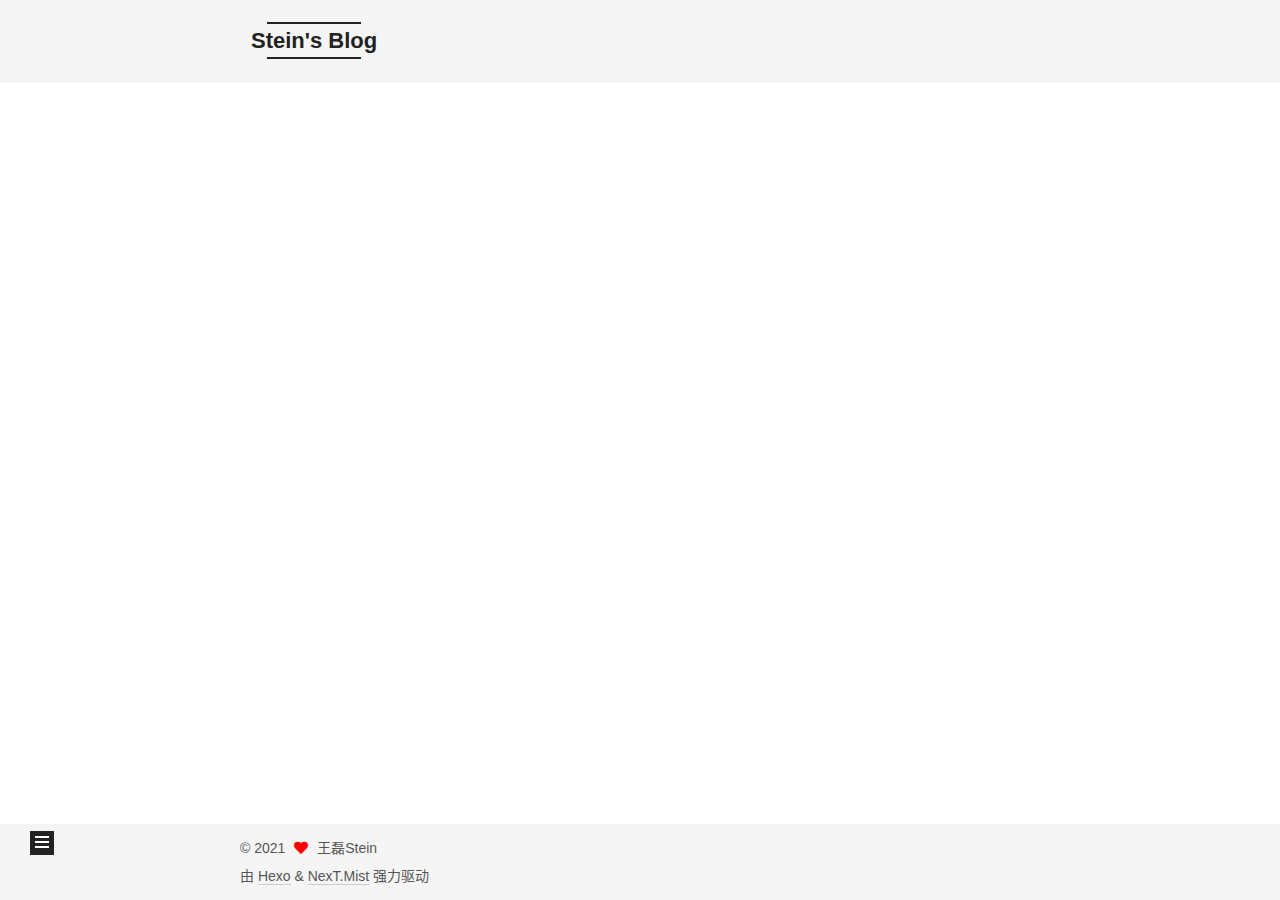
<file: archives/2021/05/index.html>
<!DOCTYPE html>
<html lang="zh-CN">
<head>
  <meta charset="UTF-8">
<meta name="viewport" content="width=device-width, initial-scale=1, maximum-scale=2">
<meta name="theme-color" content="#222">
<meta name="generator" content="Hexo 5.4.0">
  <link rel="apple-touch-icon" sizes="180x180" href="/images/apple-touch-icon-next.png">
  <link rel="icon" type="image/png" sizes="32x32" href="/images/favicon-32x32-next.png">
  <link rel="icon" type="image/png" sizes="16x16" href="/images/favicon-16x16-next.png">
  <link rel="mask-icon" href="/images/logo.svg" color="#222">

<link rel="stylesheet" href="/css/main.css">


<link rel="stylesheet" href="/lib/font-awesome/css/all.min.css">

<script id="hexo-configurations">
    var NexT = window.NexT || {};
    var CONFIG = {"hostname":"example.com","root":"/","scheme":"Mist","version":"7.8.0","exturl":false,"sidebar":{"position":"left","display":"post","padding":18,"offset":12,"onmobile":false},"copycode":{"enable":false,"show_result":false,"style":null},"back2top":{"enable":true,"sidebar":false,"scrollpercent":false},"bookmark":{"enable":false,"color":"#222","save":"auto"},"fancybox":false,"mediumzoom":false,"lazyload":false,"pangu":false,"comments":{"style":"tabs","active":null,"storage":true,"lazyload":false,"nav":null},"algolia":{"hits":{"per_page":10},"labels":{"input_placeholder":"Search for Posts","hits_empty":"We didn't find any results for the search: ${query}","hits_stats":"${hits} results found in ${time} ms"}},"localsearch":{"enable":false,"trigger":"auto","top_n_per_article":1,"unescape":false,"preload":false},"motion":{"enable":true,"async":false,"transition":{"post_block":"fadeIn","post_header":"slideDownIn","post_body":"slideDownIn","coll_header":"slideLeftIn","sidebar":"slideUpIn"}}};
  </script>

  <meta name="description" content="自先沉稳 而后爱人">
<meta property="og:type" content="website">
<meta property="og:title" content="Stein&#39;s Blog">
<meta property="og:url" content="http://example.com/archives/2021/05/index.html">
<meta property="og:site_name" content="Stein&#39;s Blog">
<meta property="og:description" content="自先沉稳 而后爱人">
<meta property="og:locale" content="zh_CN">
<meta property="article:author" content="王磊Stein">
<meta name="twitter:card" content="summary">

<link rel="canonical" href="http://example.com/archives/2021/05/">


<script id="page-configurations">
  // https://hexo.io/docs/variables.html
  CONFIG.page = {
    sidebar: "",
    isHome : false,
    isPost : false,
    lang   : 'zh-CN'
  };
</script>

  <title>归档 | Stein's Blog</title>
  






  <noscript>
  <style>
  .use-motion .brand,
  .use-motion .menu-item,
  .sidebar-inner,
  .use-motion .post-block,
  .use-motion .pagination,
  .use-motion .comments,
  .use-motion .post-header,
  .use-motion .post-body,
  .use-motion .collection-header { opacity: initial; }

  .use-motion .site-title,
  .use-motion .site-subtitle {
    opacity: initial;
    top: initial;
  }

  .use-motion .logo-line-before i { left: initial; }
  .use-motion .logo-line-after i { right: initial; }
  </style>
</noscript>

</head>

<body itemscope itemtype="http://schema.org/WebPage">
  <div class="container use-motion">
    <div class="headband"></div>

    <header class="header" itemscope itemtype="http://schema.org/WPHeader">
      <div class="header-inner"><div class="site-brand-container">
  <div class="site-nav-toggle">
    <div class="toggle" aria-label="切换导航栏">
      <span class="toggle-line toggle-line-first"></span>
      <span class="toggle-line toggle-line-middle"></span>
      <span class="toggle-line toggle-line-last"></span>
    </div>
  </div>

  <div class="site-meta">

    <a href="/" class="brand" rel="start">
      <span class="logo-line-before"><i></i></span>
      <h1 class="site-title">Stein's Blog</h1>
      <span class="logo-line-after"><i></i></span>
    </a>
  </div>

  <div class="site-nav-right">
    <div class="toggle popup-trigger">
    </div>
  </div>
</div>




<nav class="site-nav">
  <ul id="menu" class="main-menu menu">
        <li class="menu-item menu-item-home">

    <a href="/" rel="section"><i class="fa fa-home fa-fw"></i>首页</a>

  </li>
        <li class="menu-item menu-item-tags">

    <a href="/tags/" rel="section"><i class="fa fa-tags fa-fw"></i>标签</a>

  </li>
        <li class="menu-item menu-item-categories">

    <a href="/categories/" rel="section"><i class="fa fa-th fa-fw"></i>分类</a>

  </li>
        <li class="menu-item menu-item-archives">

    <a href="/archives/" rel="section"><i class="fa fa-archive fa-fw"></i>归档</a>

  </li>
  </ul>
</nav>




</div>
    </header>

    
  <div class="back-to-top">
    <i class="fa fa-arrow-up"></i>
    <span>0%</span>
  </div>


    <main class="main">
      <div class="main-inner">
        <div class="content-wrap">
          

          <div class="content archive">
            

  
  
  
  <div class="post-block">
    <div class="posts-collapse">
      <div class="collection-title">
        <span class="collection-header">嗯..! 目前共计 1 篇日志。 继续努力。</span>
      </div>

      
    <div class="collection-year">
      <span class="collection-header">2021</span>
    </div>

  <article itemscope itemtype="http://schema.org/Article">
    <header class="post-header">

      <div class="post-meta">
        <time itemprop="dateCreated"
              datetime="2021-05-03T10:40:58+08:00"
              content="2021-05-03">
          05-03
        </time>
      </div>

      <div class="post-title">
          <a class="post-title-link" href="/2021/05/03/hello-world/" itemprop="url">
            <span itemprop="name">Hello World</span>
          </a>
      </div>

    </header>
  </article>


    </div>
  </div>
  
  
  

  



          </div>
          

<script>
  window.addEventListener('tabs:register', () => {
    let { activeClass } = CONFIG.comments;
    if (CONFIG.comments.storage) {
      activeClass = localStorage.getItem('comments_active') || activeClass;
    }
    if (activeClass) {
      let activeTab = document.querySelector(`a[href="#comment-${activeClass}"]`);
      if (activeTab) {
        activeTab.click();
      }
    }
  });
  if (CONFIG.comments.storage) {
    window.addEventListener('tabs:click', event => {
      if (!event.target.matches('.tabs-comment .tab-content .tab-pane')) return;
      let commentClass = event.target.classList[1];
      localStorage.setItem('comments_active', commentClass);
    });
  }
</script>

        </div>
          
  
  <div class="toggle sidebar-toggle">
    <span class="toggle-line toggle-line-first"></span>
    <span class="toggle-line toggle-line-middle"></span>
    <span class="toggle-line toggle-line-last"></span>
  </div>

  <aside class="sidebar">
    <div class="sidebar-inner">

      <ul class="sidebar-nav motion-element">
        <li class="sidebar-nav-toc">
          文章目录
        </li>
        <li class="sidebar-nav-overview">
          站点概览
        </li>
      </ul>

      <!--noindex-->
      <div class="post-toc-wrap sidebar-panel">
      </div>
      <!--/noindex-->

      <div class="site-overview-wrap sidebar-panel">
        <div class="site-author motion-element" itemprop="author" itemscope itemtype="http://schema.org/Person">
    <img class="site-author-image" itemprop="image" alt="王磊Stein"
      src="/images/avatar.png">
  <p class="site-author-name" itemprop="name">王磊Stein</p>
  <div class="site-description" itemprop="description">自先沉稳 而后爱人</div>
</div>
<div class="site-state-wrap motion-element">
  <nav class="site-state">
      <div class="site-state-item site-state-posts">
          <a href="/archives/">
        
          <span class="site-state-item-count">1</span>
          <span class="site-state-item-name">日志</span>
        </a>
      </div>
  </nav>
</div>
  <div class="links-of-author motion-element">
      <span class="links-of-author-item">
        <a href="https://github.com/kuopio" title="GitHub → https:&#x2F;&#x2F;github.com&#x2F;kuopio" rel="noopener" target="_blank"><i class="fab fa-github fa-fw"></i>GitHub</a>
      </span>
      <span class="links-of-author-item">
        <a href="mailto:kuopio@163.com" title="E-Mail → mailto:kuopio@163.com" rel="noopener" target="_blank"><i class="fa fa-envelope fa-fw"></i>E-Mail</a>
      </span>
  </div>


  <div class="links-of-blogroll motion-element">
    <div class="links-of-blogroll-title"><i class="fa fa-link fa-fw"></i>
      Links
    </div>
    <ul class="links-of-blogroll-list">
        <li class="links-of-blogroll-item">
          <a href="http://daachun.com/" title="http:&#x2F;&#x2F;daachun.com" rel="noopener" target="_blank">NGGames | 造梦者 - Daachun's Blog</a>
        </li>
    </ul>
  </div>

      </div>

    </div>
  </aside>
  <div id="sidebar-dimmer"></div>


      </div>
    </main>

    <footer class="footer">
      <div class="footer-inner">
        

        

<div class="copyright">
  
  &copy; 
  <span itemprop="copyrightYear">2021</span>
  <span class="with-love">
    <i class="fa fa-heart"></i>
  </span>
  <span class="author" itemprop="copyrightHolder">王磊Stein</span>
</div>
  <div class="powered-by">由 <a href="https://hexo.io/" class="theme-link" rel="noopener" target="_blank">Hexo</a> & <a href="https://mist.theme-next.org/" class="theme-link" rel="noopener" target="_blank">NexT.Mist</a> 强力驱动
  </div>

        








      </div>
    </footer>
  </div>

  
  <script src="/lib/anime.min.js"></script>
  <script src="/lib/velocity/velocity.min.js"></script>
  <script src="/lib/velocity/velocity.ui.min.js"></script>

<script src="/js/utils.js"></script>

<script src="/js/motion.js"></script>


<script src="/js/schemes/muse.js"></script>


<script src="/js/next-boot.js"></script>




  















  

  

</body>
</html>
</file>
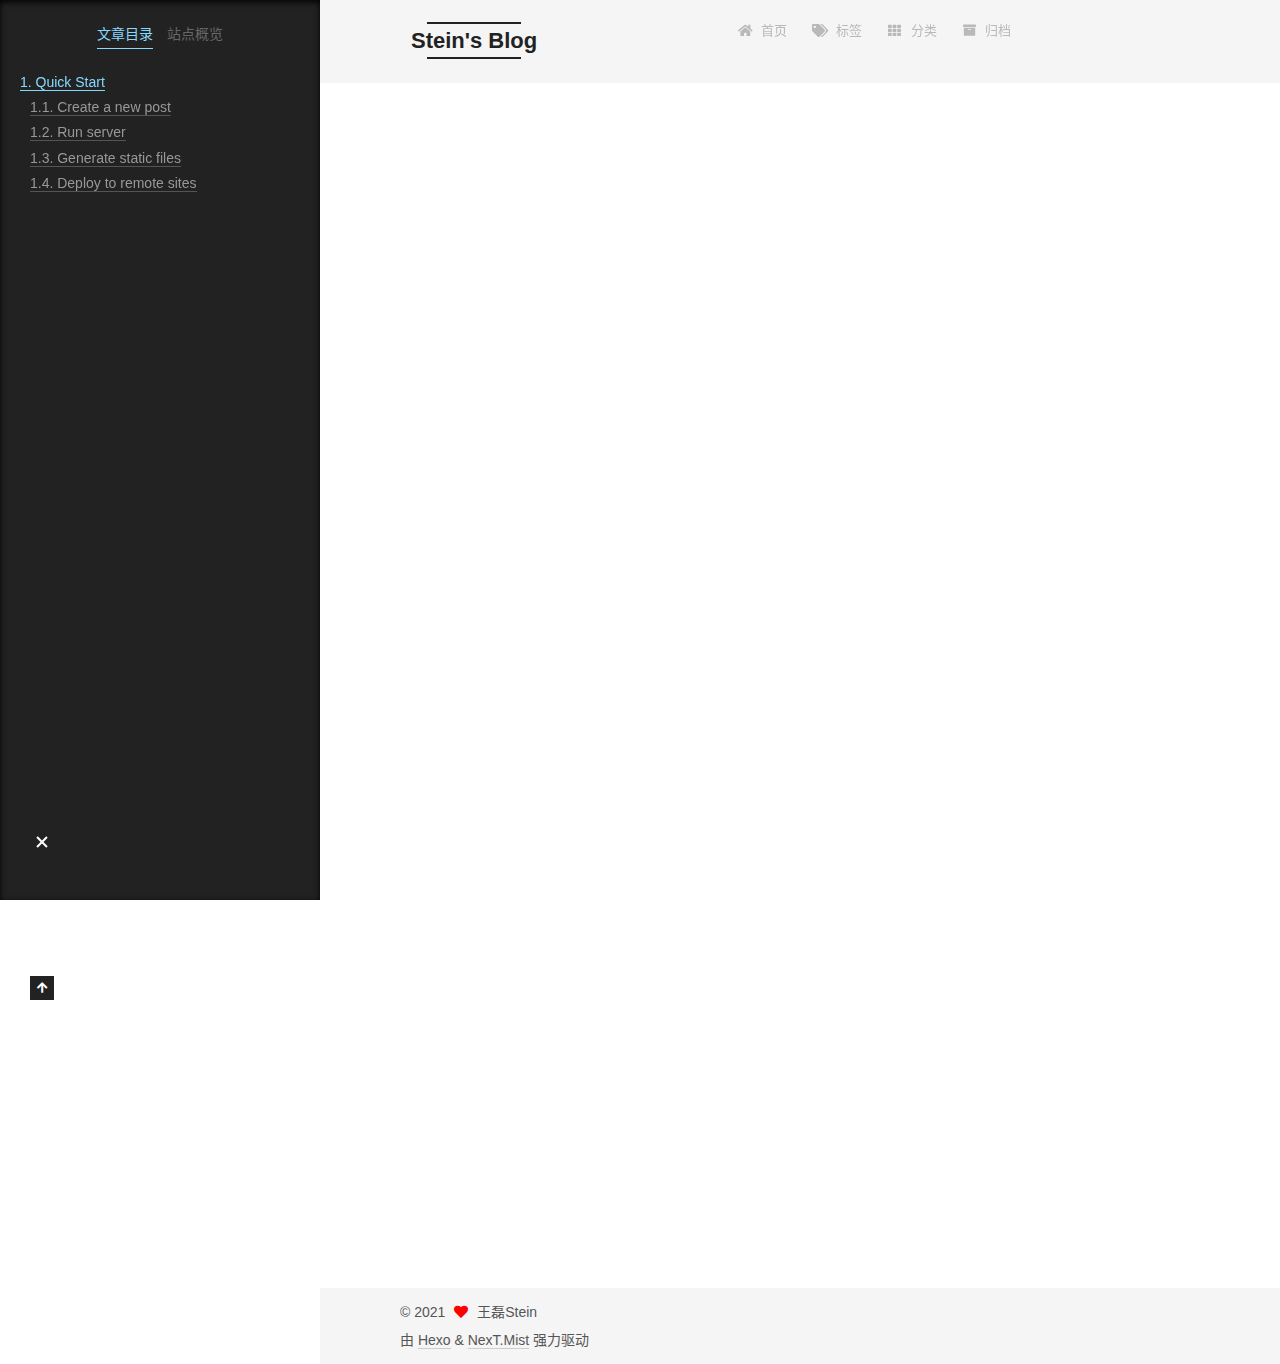
<file: 2021/05/03/hello-world/index.html>
<!DOCTYPE html>
<html lang="zh-CN">
<head>
  <meta charset="UTF-8">
<meta name="viewport" content="width=device-width, initial-scale=1, maximum-scale=2">
<meta name="theme-color" content="#222">
<meta name="generator" content="Hexo 5.4.0">
  <link rel="apple-touch-icon" sizes="180x180" href="/images/apple-touch-icon-next.png">
  <link rel="icon" type="image/png" sizes="32x32" href="/images/favicon-32x32-next.png">
  <link rel="icon" type="image/png" sizes="16x16" href="/images/favicon-16x16-next.png">
  <link rel="mask-icon" href="/images/logo.svg" color="#222">

<link rel="stylesheet" href="/css/main.css">


<link rel="stylesheet" href="/lib/font-awesome/css/all.min.css">

<script id="hexo-configurations">
    var NexT = window.NexT || {};
    var CONFIG = {"hostname":"example.com","root":"/","scheme":"Mist","version":"7.8.0","exturl":false,"sidebar":{"position":"left","display":"post","padding":18,"offset":12,"onmobile":false},"copycode":{"enable":false,"show_result":false,"style":null},"back2top":{"enable":true,"sidebar":false,"scrollpercent":false},"bookmark":{"enable":false,"color":"#222","save":"auto"},"fancybox":false,"mediumzoom":false,"lazyload":false,"pangu":false,"comments":{"style":"tabs","active":null,"storage":true,"lazyload":false,"nav":null},"algolia":{"hits":{"per_page":10},"labels":{"input_placeholder":"Search for Posts","hits_empty":"We didn't find any results for the search: ${query}","hits_stats":"${hits} results found in ${time} ms"}},"localsearch":{"enable":false,"trigger":"auto","top_n_per_article":1,"unescape":false,"preload":false},"motion":{"enable":true,"async":false,"transition":{"post_block":"fadeIn","post_header":"slideDownIn","post_body":"slideDownIn","coll_header":"slideLeftIn","sidebar":"slideUpIn"}}};
  </script>

  <meta name="description" content="Welcome to Hexo! This is your very first post. Check documentation for more info. If you get any problems when using Hexo, you can find the answer in troubleshooting or you can ask me on GitHub. Quick">
<meta property="og:type" content="article">
<meta property="og:title" content="Hello World">
<meta property="og:url" content="http://example.com/2021/05/03/hello-world/index.html">
<meta property="og:site_name" content="Stein&#39;s Blog">
<meta property="og:description" content="Welcome to Hexo! This is your very first post. Check documentation for more info. If you get any problems when using Hexo, you can find the answer in troubleshooting or you can ask me on GitHub. Quick">
<meta property="og:locale" content="zh_CN">
<meta property="article:published_time" content="2021-05-03T02:40:58.279Z">
<meta property="article:modified_time" content="2021-05-03T02:40:58.279Z">
<meta property="article:author" content="王磊Stein">
<meta name="twitter:card" content="summary">

<link rel="canonical" href="http://example.com/2021/05/03/hello-world/">


<script id="page-configurations">
  // https://hexo.io/docs/variables.html
  CONFIG.page = {
    sidebar: "",
    isHome : false,
    isPost : true,
    lang   : 'zh-CN'
  };
</script>

  <title>Hello World | Stein's Blog</title>
  






  <noscript>
  <style>
  .use-motion .brand,
  .use-motion .menu-item,
  .sidebar-inner,
  .use-motion .post-block,
  .use-motion .pagination,
  .use-motion .comments,
  .use-motion .post-header,
  .use-motion .post-body,
  .use-motion .collection-header { opacity: initial; }

  .use-motion .site-title,
  .use-motion .site-subtitle {
    opacity: initial;
    top: initial;
  }

  .use-motion .logo-line-before i { left: initial; }
  .use-motion .logo-line-after i { right: initial; }
  </style>
</noscript>

</head>

<body itemscope itemtype="http://schema.org/WebPage">
  <div class="container use-motion">
    <div class="headband"></div>

    <header class="header" itemscope itemtype="http://schema.org/WPHeader">
      <div class="header-inner"><div class="site-brand-container">
  <div class="site-nav-toggle">
    <div class="toggle" aria-label="切换导航栏">
      <span class="toggle-line toggle-line-first"></span>
      <span class="toggle-line toggle-line-middle"></span>
      <span class="toggle-line toggle-line-last"></span>
    </div>
  </div>

  <div class="site-meta">

    <a href="/" class="brand" rel="start">
      <span class="logo-line-before"><i></i></span>
      <h1 class="site-title">Stein's Blog</h1>
      <span class="logo-line-after"><i></i></span>
    </a>
  </div>

  <div class="site-nav-right">
    <div class="toggle popup-trigger">
    </div>
  </div>
</div>




<nav class="site-nav">
  <ul id="menu" class="main-menu menu">
        <li class="menu-item menu-item-home">

    <a href="/" rel="section"><i class="fa fa-home fa-fw"></i>首页</a>

  </li>
        <li class="menu-item menu-item-tags">

    <a href="/tags/" rel="section"><i class="fa fa-tags fa-fw"></i>标签</a>

  </li>
        <li class="menu-item menu-item-categories">

    <a href="/categories/" rel="section"><i class="fa fa-th fa-fw"></i>分类</a>

  </li>
        <li class="menu-item menu-item-archives">

    <a href="/archives/" rel="section"><i class="fa fa-archive fa-fw"></i>归档</a>

  </li>
  </ul>
</nav>




</div>
    </header>

    
  <div class="back-to-top">
    <i class="fa fa-arrow-up"></i>
    <span>0%</span>
  </div>


    <main class="main">
      <div class="main-inner">
        <div class="content-wrap">
          

          <div class="content post posts-expand">
            

    
  
  
  <article itemscope itemtype="http://schema.org/Article" class="post-block" lang="zh-CN">
    <link itemprop="mainEntityOfPage" href="http://example.com/2021/05/03/hello-world/">

    <span hidden itemprop="author" itemscope itemtype="http://schema.org/Person">
      <meta itemprop="image" content="/images/avatar.png">
      <meta itemprop="name" content="王磊Stein">
      <meta itemprop="description" content="自先沉稳 而后爱人">
    </span>

    <span hidden itemprop="publisher" itemscope itemtype="http://schema.org/Organization">
      <meta itemprop="name" content="Stein's Blog">
    </span>
      <header class="post-header">
        <h1 class="post-title" itemprop="name headline">
          Hello World
        </h1>

        <div class="post-meta">
            <span class="post-meta-item">
              <span class="post-meta-item-icon">
                <i class="far fa-calendar"></i>
              </span>
              <span class="post-meta-item-text">发表于</span>

              <time title="创建时间：2021-05-03 10:40:58" itemprop="dateCreated datePublished" datetime="2021-05-03T10:40:58+08:00">2021-05-03</time>
            </span>

          

        </div>
      </header>

    
    
    
    <div class="post-body" itemprop="articleBody">

      
        <p>Welcome to <a target="_blank" rel="noopener" href="https://hexo.io/">Hexo</a>! This is your very first post. Check <a target="_blank" rel="noopener" href="https://hexo.io/docs/">documentation</a> for more info. If you get any problems when using Hexo, you can find the answer in <a target="_blank" rel="noopener" href="https://hexo.io/docs/troubleshooting.html">troubleshooting</a> or you can ask me on <a target="_blank" rel="noopener" href="https://github.com/hexojs/hexo/issues">GitHub</a>.</p>
<h2 id="Quick-Start"><a href="#Quick-Start" class="headerlink" title="Quick Start"></a>Quick Start</h2><h3 id="Create-a-new-post"><a href="#Create-a-new-post" class="headerlink" title="Create a new post"></a>Create a new post</h3><figure class="highlight bash"><table><tr><td class="gutter"><pre><span class="line">1</span><br></pre></td><td class="code"><pre><span class="line">$ hexo new <span class="string">&quot;My New Post&quot;</span></span><br></pre></td></tr></table></figure>

<p>More info: <a target="_blank" rel="noopener" href="https://hexo.io/docs/writing.html">Writing</a></p>
<h3 id="Run-server"><a href="#Run-server" class="headerlink" title="Run server"></a>Run server</h3><figure class="highlight bash"><table><tr><td class="gutter"><pre><span class="line">1</span><br></pre></td><td class="code"><pre><span class="line">$ hexo server</span><br></pre></td></tr></table></figure>

<p>More info: <a target="_blank" rel="noopener" href="https://hexo.io/docs/server.html">Server</a></p>
<h3 id="Generate-static-files"><a href="#Generate-static-files" class="headerlink" title="Generate static files"></a>Generate static files</h3><figure class="highlight bash"><table><tr><td class="gutter"><pre><span class="line">1</span><br></pre></td><td class="code"><pre><span class="line">$ hexo generate</span><br></pre></td></tr></table></figure>

<p>More info: <a target="_blank" rel="noopener" href="https://hexo.io/docs/generating.html">Generating</a></p>
<h3 id="Deploy-to-remote-sites"><a href="#Deploy-to-remote-sites" class="headerlink" title="Deploy to remote sites"></a>Deploy to remote sites</h3><figure class="highlight bash"><table><tr><td class="gutter"><pre><span class="line">1</span><br></pre></td><td class="code"><pre><span class="line">$ hexo deploy</span><br></pre></td></tr></table></figure>

<p>More info: <a target="_blank" rel="noopener" href="https://hexo.io/docs/one-command-deployment.html">Deployment</a></p>

    </div>

    
    
    

      <footer class="post-footer">

        


        
      </footer>
    
  </article>
  
  
  



          </div>
          

<script>
  window.addEventListener('tabs:register', () => {
    let { activeClass } = CONFIG.comments;
    if (CONFIG.comments.storage) {
      activeClass = localStorage.getItem('comments_active') || activeClass;
    }
    if (activeClass) {
      let activeTab = document.querySelector(`a[href="#comment-${activeClass}"]`);
      if (activeTab) {
        activeTab.click();
      }
    }
  });
  if (CONFIG.comments.storage) {
    window.addEventListener('tabs:click', event => {
      if (!event.target.matches('.tabs-comment .tab-content .tab-pane')) return;
      let commentClass = event.target.classList[1];
      localStorage.setItem('comments_active', commentClass);
    });
  }
</script>

        </div>
          
  
  <div class="toggle sidebar-toggle">
    <span class="toggle-line toggle-line-first"></span>
    <span class="toggle-line toggle-line-middle"></span>
    <span class="toggle-line toggle-line-last"></span>
  </div>

  <aside class="sidebar">
    <div class="sidebar-inner">

      <ul class="sidebar-nav motion-element">
        <li class="sidebar-nav-toc">
          文章目录
        </li>
        <li class="sidebar-nav-overview">
          站点概览
        </li>
      </ul>

      <!--noindex-->
      <div class="post-toc-wrap sidebar-panel">
          <div class="post-toc motion-element"><ol class="nav"><li class="nav-item nav-level-2"><a class="nav-link" href="#Quick-Start"><span class="nav-number">1.</span> <span class="nav-text">Quick Start</span></a><ol class="nav-child"><li class="nav-item nav-level-3"><a class="nav-link" href="#Create-a-new-post"><span class="nav-number">1.1.</span> <span class="nav-text">Create a new post</span></a></li><li class="nav-item nav-level-3"><a class="nav-link" href="#Run-server"><span class="nav-number">1.2.</span> <span class="nav-text">Run server</span></a></li><li class="nav-item nav-level-3"><a class="nav-link" href="#Generate-static-files"><span class="nav-number">1.3.</span> <span class="nav-text">Generate static files</span></a></li><li class="nav-item nav-level-3"><a class="nav-link" href="#Deploy-to-remote-sites"><span class="nav-number">1.4.</span> <span class="nav-text">Deploy to remote sites</span></a></li></ol></li></ol></div>
      </div>
      <!--/noindex-->

      <div class="site-overview-wrap sidebar-panel">
        <div class="site-author motion-element" itemprop="author" itemscope itemtype="http://schema.org/Person">
    <img class="site-author-image" itemprop="image" alt="王磊Stein"
      src="/images/avatar.png">
  <p class="site-author-name" itemprop="name">王磊Stein</p>
  <div class="site-description" itemprop="description">自先沉稳 而后爱人</div>
</div>
<div class="site-state-wrap motion-element">
  <nav class="site-state">
      <div class="site-state-item site-state-posts">
          <a href="/archives/">
        
          <span class="site-state-item-count">1</span>
          <span class="site-state-item-name">日志</span>
        </a>
      </div>
  </nav>
</div>
  <div class="links-of-author motion-element">
      <span class="links-of-author-item">
        <a href="https://github.com/kuopio" title="GitHub → https:&#x2F;&#x2F;github.com&#x2F;kuopio" rel="noopener" target="_blank"><i class="fab fa-github fa-fw"></i>GitHub</a>
      </span>
      <span class="links-of-author-item">
        <a href="mailto:kuopio@163.com" title="E-Mail → mailto:kuopio@163.com" rel="noopener" target="_blank"><i class="fa fa-envelope fa-fw"></i>E-Mail</a>
      </span>
  </div>


  <div class="links-of-blogroll motion-element">
    <div class="links-of-blogroll-title"><i class="fa fa-link fa-fw"></i>
      Links
    </div>
    <ul class="links-of-blogroll-list">
        <li class="links-of-blogroll-item">
          <a href="http://daachun.com/" title="http:&#x2F;&#x2F;daachun.com" rel="noopener" target="_blank">NGGames | 造梦者 - Daachun's Blog</a>
        </li>
    </ul>
  </div>

      </div>

    </div>
  </aside>
  <div id="sidebar-dimmer"></div>


      </div>
    </main>

    <footer class="footer">
      <div class="footer-inner">
        

        

<div class="copyright">
  
  &copy; 
  <span itemprop="copyrightYear">2021</span>
  <span class="with-love">
    <i class="fa fa-heart"></i>
  </span>
  <span class="author" itemprop="copyrightHolder">王磊Stein</span>
</div>
  <div class="powered-by">由 <a href="https://hexo.io/" class="theme-link" rel="noopener" target="_blank">Hexo</a> & <a href="https://mist.theme-next.org/" class="theme-link" rel="noopener" target="_blank">NexT.Mist</a> 强力驱动
  </div>

        








      </div>
    </footer>
  </div>

  
  <script src="/lib/anime.min.js"></script>
  <script src="/lib/velocity/velocity.min.js"></script>
  <script src="/lib/velocity/velocity.ui.min.js"></script>

<script src="/js/utils.js"></script>

<script src="/js/motion.js"></script>


<script src="/js/schemes/muse.js"></script>


<script src="/js/next-boot.js"></script>




  















  

  

</body>
</html>
</file>
<file: css/main.css>
:root {
  --body-bg-color: #fff;
  --content-bg-color: #f5f5f5;
  --card-bg-color: #f5f5f5;
  --text-color: #555;
  --blockquote-color: #666;
  --link-color: #555;
  --link-hover-color: #222;
  --brand-color: #222;
  --brand-hover-color: #222;
  --table-row-odd-bg-color: #f9f9f9;
  --table-row-hover-bg-color: #f5f5f5;
  --menu-item-bg-color: #ddd;
  --btn-default-bg: transparent;
  --btn-default-color: var(--link-color);
  --btn-default-border-color: var(--link-color);
  --btn-default-hover-bg: transparent;
  --btn-default-hover-color: var(--link-hover-color);
  --btn-default-hover-border-color: var(--link-hover-color);
}
html {
  line-height: 1.15; /* 1 */
  -webkit-text-size-adjust: 100%; /* 2 */
}
body {
  margin: 0;
}
main {
  display: block;
}
h1 {
  font-size: 2em;
  margin: 0.67em 0;
}
hr {
  box-sizing: content-box; /* 1 */
  height: 0; /* 1 */
  overflow: visible; /* 2 */
}
pre {
  font-family: monospace, monospace; /* 1 */
  font-size: 1em; /* 2 */
}
a {
  background: transparent;
}
abbr[title] {
  border-bottom: none; /* 1 */
  text-decoration: underline; /* 2 */
  text-decoration: underline dotted; /* 2 */
}
b,
strong {
  font-weight: bolder;
}
code,
kbd,
samp {
  font-family: monospace, monospace; /* 1 */
  font-size: 1em; /* 2 */
}
small {
  font-size: 80%;
}
sub,
sup {
  font-size: 75%;
  line-height: 0;
  position: relative;
  vertical-align: baseline;
}
sub {
  bottom: -0.25em;
}
sup {
  top: -0.5em;
}
img {
  border-style: none;
}
button,
input,
optgroup,
select,
textarea {
  font-family: inherit; /* 1 */
  font-size: 100%; /* 1 */
  line-height: 1.15; /* 1 */
  margin: 0; /* 2 */
}
button,
input {
/* 1 */
  overflow: visible;
}
button,
select {
/* 1 */
  text-transform: none;
}
button,
[type='button'],
[type='reset'],
[type='submit'] {
  -webkit-appearance: button;
}
button::-moz-focus-inner,
[type='button']::-moz-focus-inner,
[type='reset']::-moz-focus-inner,
[type='submit']::-moz-focus-inner {
  border-style: none;
  padding: 0;
}
button:-moz-focusring,
[type='button']:-moz-focusring,
[type='reset']:-moz-focusring,
[type='submit']:-moz-focusring {
  outline: 1px dotted ButtonText;
}
fieldset {
  padding: 0.35em 0.75em 0.625em;
}
legend {
  box-sizing: border-box; /* 1 */
  color: inherit; /* 2 */
  display: table; /* 1 */
  max-width: 100%; /* 1 */
  padding: 0; /* 3 */
  white-space: normal; /* 1 */
}
progress {
  vertical-align: baseline;
}
textarea {
  overflow: auto;
}
[type='checkbox'],
[type='radio'] {
  box-sizing: border-box; /* 1 */
  padding: 0; /* 2 */
}
[type='number']::-webkit-inner-spin-button,
[type='number']::-webkit-outer-spin-button {
  height: auto;
}
[type='search'] {
  outline-offset: -2px; /* 2 */
  -webkit-appearance: textfield; /* 1 */
}
[type='search']::-webkit-search-decoration {
  -webkit-appearance: none;
}
::-webkit-file-upload-button {
  font: inherit; /* 2 */
  -webkit-appearance: button; /* 1 */
}
details {
  display: block;
}
summary {
  display: list-item;
}
template {
  display: none;
}
[hidden] {
  display: none;
}
::selection {
  background: #262a30;
  color: #eee;
}
html,
body {
  height: 100%;
}
body {
  background: var(--body-bg-color);
  color: var(--text-color);
  font-family: 'Lato', "PingFang SC", "Microsoft YaHei", sans-serif;
  font-size: 1em;
  line-height: 2;
}
@media (max-width: 991px) {
  body {
    padding-left: 0 !important;
    padding-right: 0 !important;
  }
}
h1,
h2,
h3,
h4,
h5,
h6 {
  font-family: 'Lato', "PingFang SC", "Microsoft YaHei", sans-serif;
  font-weight: bold;
  line-height: 1.5;
  margin: 20px 0 15px;
}
h1 {
  font-size: 1.5em;
}
h2 {
  font-size: 1.375em;
}
h3 {
  font-size: 1.25em;
}
h4 {
  font-size: 1.125em;
}
h5 {
  font-size: 1em;
}
h6 {
  font-size: 0.875em;
}
p {
  margin: 0 0 20px 0;
}
a,
span.exturl {
  border-bottom: 1px solid #ccc;
  color: var(--link-color);
  outline: 0;
  text-decoration: none;
  overflow-wrap: break-word;
  word-wrap: break-word;
  cursor: pointer;
}
a:hover,
span.exturl:hover {
  border-bottom-color: var(--link-hover-color);
  color: var(--link-hover-color);
}
iframe,
img,
video {
  display: block;
  margin-left: auto;
  margin-right: auto;
  max-width: 100%;
}
hr {
  background-image: repeating-linear-gradient(-45deg, #ddd, #ddd 4px, transparent 4px, transparent 8px);
  border: 0;
  height: 3px;
  margin: 40px 0;
}
blockquote {
  border-left: 4px solid #ddd;
  color: var(--blockquote-color);
  margin: 0;
  padding: 0 15px;
}
blockquote cite::before {
  content: '-';
  padding: 0 5px;
}
dt {
  font-weight: bold;
}
dd {
  margin: 0;
  padding: 0;
}
kbd {
  background-color: #f5f5f5;
  background-image: linear-gradient(#eee, #fff, #eee);
  border: 1px solid #ccc;
  border-radius: 0.2em;
  box-shadow: 0.1em 0.1em 0.2em rgba(0,0,0,0.1);
  color: #555;
  font-family: inherit;
  padding: 0.1em 0.3em;
  white-space: nowrap;
}
.table-container {
  overflow: auto;
}
table {
  border-collapse: collapse;
  border-spacing: 0;
  font-size: 0.875em;
  margin: 0 0 20px 0;
  width: 100%;
}
tbody tr:nth-of-type(odd) {
  background: var(--table-row-odd-bg-color);
}
tbody tr:hover {
  background: var(--table-row-hover-bg-color);
}
caption,
th,
td {
  font-weight: normal;
  padding: 8px;
  vertical-align: middle;
}
th,
td {
  border: 1px solid #ddd;
  border-bottom: 3px solid #ddd;
}
th {
  font-weight: 700;
  padding-bottom: 10px;
}
td {
  border-bottom-width: 1px;
}
.btn {
  background: var(--btn-default-bg);
  border: 2px solid var(--btn-default-border-color);
  border-radius: 0;
  color: var(--btn-default-color);
  display: inline-block;
  font-size: 0.875em;
  line-height: 2;
  padding: 0 20px;
  text-decoration: none;
  transition-property: background-color;
  transition-delay: 0s;
  transition-duration: 0.2s;
  transition-timing-function: ease-in-out;
}
.btn:hover {
  background: var(--btn-default-hover-bg);
  border-color: var(--btn-default-hover-border-color);
  color: var(--btn-default-hover-color);
}
.btn + .btn {
  margin: 0 0 8px 8px;
}
.btn .fa-fw {
  text-align: left;
  width: 1.285714285714286em;
}
.toggle {
  line-height: 0;
}
.toggle .toggle-line {
  background: #fff;
  display: inline-block;
  height: 2px;
  left: 0;
  position: relative;
  top: 0;
  transition: all 0.4s;
  vertical-align: top;
  width: 100%;
}
.toggle .toggle-line:not(:first-child) {
  margin-top: 3px;
}
.toggle.toggle-arrow .toggle-line-first {
  left: 50%;
  top: 2px;
  transform: rotate(45deg);
  width: 50%;
}
.toggle.toggle-arrow .toggle-line-middle {
  left: 2px;
  width: 90%;
}
.toggle.toggle-arrow .toggle-line-last {
  left: 50%;
  top: -2px;
  transform: rotate(-45deg);
  width: 50%;
}
.toggle.toggle-close .toggle-line-first {
  transform: rotate(-45deg);
  top: 5px;
}
.toggle.toggle-close .toggle-line-middle {
  opacity: 0;
}
.toggle.toggle-close .toggle-line-last {
  transform: rotate(45deg);
  top: -5px;
}
.highlight,
pre {
  background: #f7f7f7;
  color: #4d4d4c;
  line-height: 1.6;
  margin: 0 auto 20px;
}
pre,
code {
  font-family: consolas, Menlo, monospace, "PingFang SC", "Microsoft YaHei";
}
code {
  background: #eee;
  border-radius: 3px;
  color: #555;
  padding: 2px 4px;
  overflow-wrap: break-word;
  word-wrap: break-word;
}
.highlight *::selection {
  background: #d6d6d6;
}
.highlight pre {
  border: 0;
  margin: 0;
  padding: 10px 0;
}
.highlight table {
  border: 0;
  margin: 0;
  width: auto;
}
.highlight td {
  border: 0;
  padding: 0;
}
.highlight figcaption {
  background: #eff2f3;
  color: #4d4d4c;
  display: flex;
  font-size: 0.875em;
  justify-content: space-between;
  line-height: 1.2;
  padding: 0.5em;
}
.highlight figcaption a {
  color: #4d4d4c;
}
.highlight figcaption a:hover {
  border-bottom-color: #4d4d4c;
}
.highlight .gutter {
  -moz-user-select: none;
  -ms-user-select: none;
  -webkit-user-select: none;
  user-select: none;
}
.highlight .gutter pre {
  background: #eff2f3;
  color: #869194;
  padding-left: 10px;
  padding-right: 10px;
  text-align: right;
}
.highlight .code pre {
  background: #f7f7f7;
  padding-left: 10px;
  width: 100%;
}
.gist table {
  width: auto;
}
.gist table td {
  border: 0;
}
pre {
  overflow: auto;
  padding: 10px;
}
pre code {
  background: none;
  color: #4d4d4c;
  font-size: 0.875em;
  padding: 0;
  text-shadow: none;
}
pre .deletion {
  background: #fdd;
}
pre .addition {
  background: #dfd;
}
pre .meta {
  color: #eab700;
  -moz-user-select: none;
  -ms-user-select: none;
  -webkit-user-select: none;
  user-select: none;
}
pre .comment {
  color: #8e908c;
}
pre .variable,
pre .attribute,
pre .tag,
pre .name,
pre .regexp,
pre .ruby .constant,
pre .xml .tag .title,
pre .xml .pi,
pre .xml .doctype,
pre .html .doctype,
pre .css .id,
pre .css .class,
pre .css .pseudo {
  color: #c82829;
}
pre .number,
pre .preprocessor,
pre .built_in,
pre .builtin-name,
pre .literal,
pre .params,
pre .constant,
pre .command {
  color: #f5871f;
}
pre .ruby .class .title,
pre .css .rules .attribute,
pre .string,
pre .symbol,
pre .value,
pre .inheritance,
pre .header,
pre .ruby .symbol,
pre .xml .cdata,
pre .special,
pre .formula {
  color: #718c00;
}
pre .title,
pre .css .hexcolor {
  color: #3e999f;
}
pre .function,
pre .python .decorator,
pre .python .title,
pre .ruby .function .title,
pre .ruby .title .keyword,
pre .perl .sub,
pre .javascript .title,
pre .coffeescript .title {
  color: #4271ae;
}
pre .keyword,
pre .javascript .function {
  color: #8959a8;
}
.blockquote-center {
  border-left: none;
  margin: 40px 0;
  padding: 0;
  position: relative;
  text-align: center;
}
.blockquote-center .fa {
  display: block;
  opacity: 0.6;
  position: absolute;
  width: 100%;
}
.blockquote-center .fa-quote-left {
  border-top: 1px solid #ccc;
  text-align: left;
  top: -20px;
}
.blockquote-center .fa-quote-right {
  border-bottom: 1px solid #ccc;
  text-align: right;
  bottom: -20px;
}
.blockquote-center p,
.blockquote-center div {
  text-align: center;
}
.post-body .group-picture img {
  margin: 0 auto;
  padding: 0 3px;
}
.group-picture-row {
  margin-bottom: 6px;
  overflow: hidden;
}
.group-picture-column {
  float: left;
  margin-bottom: 10px;
}
.post-body .label {
  color: #555;
  display: inline;
  padding: 0 2px;
}
.post-body .label.default {
  background: #f0f0f0;
}
.post-body .label.primary {
  background: #efe6f7;
}
.post-body .label.info {
  background: #e5f2f8;
}
.post-body .label.success {
  background: #e7f4e9;
}
.post-body .label.warning {
  background: #fcf6e1;
}
.post-body .label.danger {
  background: #fae8eb;
}
.post-body .tabs {
  margin-bottom: 20px;
}
.post-body .tabs,
.tabs-comment {
  display: block;
  padding-top: 10px;
  position: relative;
}
.post-body .tabs ul.nav-tabs,
.tabs-comment ul.nav-tabs {
  display: flex;
  flex-wrap: wrap;
  margin: 0;
  margin-bottom: -1px;
  padding: 0;
}
@media (max-width: 413px) {
  .post-body .tabs ul.nav-tabs,
  .tabs-comment ul.nav-tabs {
    display: block;
    margin-bottom: 5px;
  }
}
.post-body .tabs ul.nav-tabs li.tab,
.tabs-comment ul.nav-tabs li.tab {
  border-bottom: 1px solid #ddd;
  border-left: 1px solid transparent;
  border-right: 1px solid transparent;
  border-top: 3px solid transparent;
  flex-grow: 1;
  list-style-type: none;
  border-radius: 0 0 0 0;
}
@media (max-width: 413px) {
  .post-body .tabs ul.nav-tabs li.tab,
  .tabs-comment ul.nav-tabs li.tab {
    border-bottom: 1px solid transparent;
    border-left: 3px solid transparent;
    border-right: 1px solid transparent;
    border-top: 1px solid transparent;
  }
}
@media (max-width: 413px) {
  .post-body .tabs ul.nav-tabs li.tab,
  .tabs-comment ul.nav-tabs li.tab {
    border-radius: 0;
  }
}
.post-body .tabs ul.nav-tabs li.tab a,
.tabs-comment ul.nav-tabs li.tab a {
  border-bottom: initial;
  display: block;
  line-height: 1.8;
  outline: 0;
  padding: 0.25em 0.75em;
  text-align: center;
  transition-delay: 0s;
  transition-duration: 0.2s;
  transition-timing-function: ease-out;
}
.post-body .tabs ul.nav-tabs li.tab a i,
.tabs-comment ul.nav-tabs li.tab a i {
  width: 1.285714285714286em;
}
.post-body .tabs ul.nav-tabs li.tab.active,
.tabs-comment ul.nav-tabs li.tab.active {
  border-bottom: 1px solid transparent;
  border-left: 1px solid #ddd;
  border-right: 1px solid #ddd;
  border-top: 3px solid #fc6423;
}
@media (max-width: 413px) {
  .post-body .tabs ul.nav-tabs li.tab.active,
  .tabs-comment ul.nav-tabs li.tab.active {
    border-bottom: 1px solid #ddd;
    border-left: 3px solid #fc6423;
    border-right: 1px solid #ddd;
    border-top: 1px solid #ddd;
  }
}
.post-body .tabs ul.nav-tabs li.tab.active a,
.tabs-comment ul.nav-tabs li.tab.active a {
  color: var(--link-color);
  cursor: default;
}
.post-body .tabs .tab-content .tab-pane,
.tabs-comment .tab-content .tab-pane {
  border: 1px solid #ddd;
  border-top: 0;
  padding: 20px 20px 0 20px;
  border-radius: 0;
}
.post-body .tabs .tab-content .tab-pane:not(.active),
.tabs-comment .tab-content .tab-pane:not(.active) {
  display: none;
}
.post-body .tabs .tab-content .tab-pane.active,
.tabs-comment .tab-content .tab-pane.active {
  display: block;
}
.post-body .tabs .tab-content .tab-pane.active:nth-of-type(1),
.tabs-comment .tab-content .tab-pane.active:nth-of-type(1) {
  border-radius: 0 0 0 0;
}
@media (max-width: 413px) {
  .post-body .tabs .tab-content .tab-pane.active:nth-of-type(1),
  .tabs-comment .tab-content .tab-pane.active:nth-of-type(1) {
    border-radius: 0;
  }
}
.post-body .note {
  border-radius: 3px;
  margin-bottom: 20px;
  padding: 1em;
  position: relative;
  border: 1px solid #eee;
  border-left-width: 5px;
}
.post-body .note h2,
.post-body .note h3,
.post-body .note h4,
.post-body .note h5,
.post-body .note h6 {
  margin-top: 0;
  border-bottom: initial;
  margin-bottom: 0;
  padding-top: 0;
}
.post-body .note p:first-child,
.post-body .note ul:first-child,
.post-body .note ol:first-child,
.post-body .note table:first-child,
.post-body .note pre:first-child,
.post-body .note blockquote:first-child,
.post-body .note img:first-child {
  margin-top: 0;
}
.post-body .note p:last-child,
.post-body .note ul:last-child,
.post-body .note ol:last-child,
.post-body .note table:last-child,
.post-body .note pre:last-child,
.post-body .note blockquote:last-child,
.post-body .note img:last-child {
  margin-bottom: 0;
}
.post-body .note.default {
  border-left-color: #777;
}
.post-body .note.default h2,
.post-body .note.default h3,
.post-body .note.default h4,
.post-body .note.default h5,
.post-body .note.default h6 {
  color: #777;
}
.post-body .note.primary {
  border-left-color: #6f42c1;
}
.post-body .note.primary h2,
.post-body .note.primary h3,
.post-body .note.primary h4,
.post-body .note.primary h5,
.post-body .note.primary h6 {
  color: #6f42c1;
}
.post-body .note.info {
  border-left-color: #428bca;
}
.post-body .note.info h2,
.post-body .note.info h3,
.post-body .note.info h4,
.post-body .note.info h5,
.post-body .note.info h6 {
  color: #428bca;
}
.post-body .note.success {
  border-left-color: #5cb85c;
}
.post-body .note.success h2,
.post-body .note.success h3,
.post-body .note.success h4,
.post-body .note.success h5,
.post-body .note.success h6 {
  color: #5cb85c;
}
.post-body .note.warning {
  border-left-color: #f0ad4e;
}
.post-body .note.warning h2,
.post-body .note.warning h3,
.post-body .note.warning h4,
.post-body .note.warning h5,
.post-body .note.warning h6 {
  color: #f0ad4e;
}
.post-body .note.danger {
  border-left-color: #d9534f;
}
.post-body .note.danger h2,
.post-body .note.danger h3,
.post-body .note.danger h4,
.post-body .note.danger h5,
.post-body .note.danger h6 {
  color: #d9534f;
}
.pagination .prev,
.pagination .next,
.pagination .page-number,
.pagination .space {
  display: inline-block;
  margin: 0 10px;
  padding: 0 11px;
  position: relative;
  top: -1px;
}
@media (max-width: 767px) {
  .pagination .prev,
  .pagination .next,
  .pagination .page-number,
  .pagination .space {
    margin: 0 5px;
  }
}
.pagination {
  border-top: 1px solid #eee;
  margin: 120px 0 0;
  text-align: center;
}
.pagination .prev,
.pagination .next,
.pagination .page-number {
  border-bottom: 0;
  border-top: 1px solid #eee;
  transition-property: border-color;
  transition-delay: 0s;
  transition-duration: 0.2s;
  transition-timing-function: ease-in-out;
}
.pagination .prev:hover,
.pagination .next:hover,
.pagination .page-number:hover {
  border-top-color: #222;
}
.pagination .space {
  margin: 0;
  padding: 0;
}
.pagination .prev {
  margin-left: 0;
}
.pagination .next {
  margin-right: 0;
}
.pagination .page-number.current {
  background: #ccc;
  border-top-color: #ccc;
  color: #fff;
}
@media (max-width: 767px) {
  .pagination {
    border-top: none;
  }
  .pagination .prev,
  .pagination .next,
  .pagination .page-number {
    border-bottom: 1px solid #eee;
    border-top: 0;
    margin-bottom: 10px;
    padding: 0 10px;
  }
  .pagination .prev:hover,
  .pagination .next:hover,
  .pagination .page-number:hover {
    border-bottom-color: #222;
  }
}
.comments {
  margin-top: 60px;
  overflow: hidden;
}
.comment-button-group {
  display: flex;
  flex-wrap: wrap-reverse;
  justify-content: center;
  margin: 1em 0;
}
.comment-button-group .comment-button {
  margin: 0.1em 0.2em;
}
.comment-button-group .comment-button.active {
  background: var(--btn-default-hover-bg);
  border-color: var(--btn-default-hover-border-color);
  color: var(--btn-default-hover-color);
}
.comment-position {
  display: none;
}
.comment-position.active {
  display: block;
}
.tabs-comment {
  background: var(--content-bg-color);
  margin-top: 4em;
  padding-top: 0;
}
.tabs-comment .comments {
  border: 0;
  box-shadow: none;
  margin-top: 0;
  padding-top: 0;
}
.container {
  min-height: 100%;
  position: relative;
}
.main-inner {
  margin: 0 auto;
  width: 700px;
}
@media (min-width: 1200px) {
  .main-inner {
    width: 800px;
  }
}
@media (min-width: 1600px) {
  .main-inner {
    width: 900px;
  }
}
@media (max-width: 767px) {
  .content-wrap {
    padding: 0 20px;
  }
}
.header {
  background: transparent;
}
.header-inner {
  margin: 0 auto;
  width: 700px;
}
@media (min-width: 1200px) {
  .header-inner {
    width: 800px;
  }
}
@media (min-width: 1600px) {
  .header-inner {
    width: 900px;
  }
}
.site-brand-container {
  display: flex;
  flex-shrink: 0;
  padding: 0 10px;
}
.headband {
  background: #222;
  height: 3px;
}
.site-meta {
  flex-grow: 1;
  text-align: left;
}
@media (max-width: 767px) {
  .site-meta {
    text-align: center;
  }
}
.brand {
  border-bottom: none;
  color: var(--brand-color);
  display: inline-block;
  line-height: 1.375em;
  padding: 0 40px;
  position: relative;
}
.brand:hover {
  color: var(--brand-hover-color);
}
.site-title {
  font-family: 'Lato', "PingFang SC", "Microsoft YaHei", sans-serif;
  font-size: 1.375em;
  font-weight: normal;
  margin: 0;
}
.site-subtitle {
  color: #999;
  font-size: 0.8125em;
  margin: 10px 0;
}
.use-motion .brand {
  opacity: 0;
}
.use-motion .site-title,
.use-motion .site-subtitle,
.use-motion .custom-logo-image {
  opacity: 0;
  position: relative;
  top: -10px;
}
.site-nav-toggle,
.site-nav-right {
  display: none;
}
@media (max-width: 767px) {
  .site-nav-toggle,
  .site-nav-right {
    display: flex;
    flex-direction: column;
    justify-content: center;
  }
}
.site-nav-toggle .toggle,
.site-nav-right .toggle {
  color: var(--text-color);
  padding: 10px;
  width: 22px;
}
.site-nav-toggle .toggle .toggle-line,
.site-nav-right .toggle .toggle-line {
  background: var(--text-color);
  border-radius: 1px;
}
.site-nav {
  display: block;
}
@media (max-width: 767px) {
  .site-nav {
    clear: both;
    display: none;
  }
}
.site-nav.site-nav-on {
  display: block;
}
.menu {
  margin-top: 20px;
  padding-left: 0;
  text-align: center;
}
.menu-item {
  display: inline-block;
  list-style: none;
  margin: 0 10px;
}
@media (max-width: 767px) {
  .menu-item {
    display: block;
    margin-top: 10px;
  }
  .menu-item.menu-item-search {
    display: none;
  }
}
.menu-item a,
.menu-item span.exturl {
  border-bottom: 0;
  display: block;
  font-size: 0.8125em;
  transition-property: border-color;
  transition-delay: 0s;
  transition-duration: 0.2s;
  transition-timing-function: ease-in-out;
}
@media (hover: none) {
  .menu-item a:hover,
  .menu-item span.exturl:hover {
    border-bottom-color: transparent !important;
  }
}
.menu-item .fa,
.menu-item .fab,
.menu-item .far,
.menu-item .fas {
  margin-right: 8px;
}
.menu-item .badge {
  display: inline-block;
  font-weight: bold;
  line-height: 1;
  margin-left: 0.35em;
  margin-top: 0.35em;
  text-align: center;
  white-space: nowrap;
}
@media (max-width: 767px) {
  .menu-item .badge {
    float: right;
    margin-left: 0;
  }
}
.menu-item-active a,
.menu .menu-item a:hover,
.menu .menu-item span.exturl:hover {
  background: var(--menu-item-bg-color);
}
.use-motion .menu-item {
  opacity: 0;
}
.sidebar {
  background: #222;
  bottom: 0;
  box-shadow: inset 0 2px 6px #000;
  position: fixed;
  top: 0;
}
@media (max-width: 991px) {
  .sidebar {
    display: none;
  }
}
.sidebar-inner {
  color: #999;
  padding: 18px 10px;
  text-align: center;
}
.cc-license {
  margin-top: 10px;
  text-align: center;
}
.cc-license .cc-opacity {
  border-bottom: none;
  opacity: 0.7;
}
.cc-license .cc-opacity:hover {
  opacity: 0.9;
}
.cc-license img {
  display: inline-block;
}
.site-author-image {
  border: 2px solid #333;
  display: block;
  margin: 0 auto;
  max-width: 96px;
  padding: 2px;
}
.site-author-name {
  color: #f5f5f5;
  font-weight: normal;
  margin: 5px 0 0;
  text-align: center;
}
.site-description {
  color: #999;
  font-size: 1em;
  margin-top: 5px;
  text-align: center;
}
.links-of-author {
  margin-top: 15px;
}
.links-of-author a,
.links-of-author span.exturl {
  border-bottom-color: #555;
  display: inline-block;
  font-size: 0.8125em;
  margin-bottom: 10px;
  margin-right: 10px;
  vertical-align: middle;
}
.links-of-author a::before,
.links-of-author span.exturl::before {
  background: #6e9996;
  border-radius: 50%;
  content: ' ';
  display: inline-block;
  height: 4px;
  margin-right: 3px;
  vertical-align: middle;
  width: 4px;
}
.sidebar-button {
  margin-top: 15px;
}
.sidebar-button a {
  border: 1px solid #fc6423;
  border-radius: 4px;
  color: #fc6423;
  display: inline-block;
  padding: 0 15px;
}
.sidebar-button a .fa,
.sidebar-button a .fab,
.sidebar-button a .far,
.sidebar-button a .fas {
  margin-right: 5px;
}
.sidebar-button a:hover {
  background: #fc6423;
  border: 1px solid #fc6423;
  color: #fff;
}
.sidebar-button a:hover .fa,
.sidebar-button a:hover .fab,
.sidebar-button a:hover .far,
.sidebar-button a:hover .fas {
  color: #fff;
}
.links-of-blogroll {
  font-size: 0.8125em;
  margin-top: 10px;
}
.links-of-blogroll-title {
  font-size: 0.875em;
  font-weight: 600;
  margin-top: 0;
}
.links-of-blogroll-list {
  list-style: none;
  margin: 0;
  padding: 0;
}
#sidebar-dimmer {
  display: none;
}
@media (max-width: 767px) {
  #sidebar-dimmer {
    background: #000;
    display: block;
    height: 100%;
    left: 100%;
    opacity: 0;
    position: fixed;
    top: 0;
    width: 100%;
    z-index: 1100;
  }
  .sidebar-active + #sidebar-dimmer {
    opacity: 0.7;
    transform: translateX(-100%);
    transition: opacity 0.5s;
  }
}
.sidebar-nav {
  margin: 0;
  padding-bottom: 20px;
  padding-left: 0;
}
.sidebar-nav li {
  border-bottom: 1px solid transparent;
  color: #666;
  cursor: pointer;
  display: inline-block;
  font-size: 0.875em;
}
.sidebar-nav li.sidebar-nav-overview {
  margin-left: 10px;
}
.sidebar-nav li:hover {
  color: #f5f5f5;
}
.sidebar-nav .sidebar-nav-active {
  border-bottom-color: #87daff;
  color: #87daff;
}
.sidebar-nav .sidebar-nav-active:hover {
  color: #87daff;
}
.sidebar-panel {
  display: none;
  overflow-x: hidden;
  overflow-y: auto;
}
.sidebar-panel-active {
  display: block;
}
.sidebar-toggle {
  background: #222;
  bottom: 45px;
  cursor: pointer;
  height: 14px;
  left: 30px;
  padding: 5px;
  position: fixed;
  width: 14px;
  z-index: 1300;
}
@media (max-width: 991px) {
  .sidebar-toggle {
    left: 20px;
    opacity: 0.8;
    display: none;
  }
}
.sidebar-toggle:hover .toggle-line {
  background: #87daff;
}
.post-toc {
  font-size: 0.875em;
}
.post-toc ol {
  list-style: none;
  margin: 0;
  padding: 0 2px 5px 10px;
  text-align: left;
}
.post-toc ol > ol {
  padding-left: 0;
}
.post-toc ol a {
  transition-property: all;
  transition-delay: 0s;
  transition-duration: 0.2s;
  transition-timing-function: ease-in-out;
}
.post-toc .nav-item {
  line-height: 1.8;
  overflow: hidden;
  text-overflow: ellipsis;
  white-space: nowrap;
}
.post-toc .nav .nav-child {
  display: none;
}
.post-toc .nav .active > .nav-child {
  display: block;
}
.post-toc .nav .active-current > .nav-child {
  display: block;
}
.post-toc .nav .active-current > .nav-child > .nav-item {
  display: block;
}
.post-toc .nav .active > a {
  border-bottom-color: #87daff;
  color: #87daff;
}
.post-toc .nav .active-current > a {
  color: #87daff;
}
.post-toc .nav .active-current > a:hover {
  color: #87daff;
}
.site-state {
  display: flex;
  justify-content: center;
  line-height: 1.4;
  margin-top: 10px;
  overflow: hidden;
  text-align: center;
  white-space: nowrap;
}
.site-state-item {
  padding: 0 15px;
}
.site-state-item:not(:first-child) {
  border-left: 1px solid #333;
}
.site-state-item a {
  border-bottom: none;
}
.site-state-item-count {
  display: block;
  font-size: 1.25em;
  font-weight: 600;
  text-align: center;
}
.site-state-item-name {
  color: inherit;
  font-size: 0.875em;
}
.footer {
  color: #999;
  font-size: 0.875em;
  padding: 20px 0;
}
.footer.footer-fixed {
  bottom: 0;
  left: 0;
  position: absolute;
  right: 0;
}
.footer-inner {
  box-sizing: border-box;
  margin: 0 auto;
  text-align: center;
  width: 700px;
}
@media (min-width: 1200px) {
  .footer-inner {
    width: 800px;
  }
}
@media (min-width: 1600px) {
  .footer-inner {
    width: 900px;
  }
}
.languages {
  display: inline-block;
  font-size: 1.125em;
  position: relative;
}
.languages .lang-select-label span {
  margin: 0 0.5em;
}
.languages .lang-select {
  height: 100%;
  left: 0;
  opacity: 0;
  position: absolute;
  top: 0;
  width: 100%;
}
.with-love {
  color: #ff0000;
  display: inline-block;
  margin: 0 5px;
}
.powered-by,
.theme-info {
  display: inline-block;
}
@-moz-keyframes iconAnimate {
  0%, 100% {
    transform: scale(1);
  }
  10%, 30% {
    transform: scale(0.9);
  }
  20%, 40%, 60%, 80% {
    transform: scale(1.1);
  }
  50%, 70% {
    transform: scale(1.1);
  }
}
@-webkit-keyframes iconAnimate {
  0%, 100% {
    transform: scale(1);
  }
  10%, 30% {
    transform: scale(0.9);
  }
  20%, 40%, 60%, 80% {
    transform: scale(1.1);
  }
  50%, 70% {
    transform: scale(1.1);
  }
}
@-o-keyframes iconAnimate {
  0%, 100% {
    transform: scale(1);
  }
  10%, 30% {
    transform: scale(0.9);
  }
  20%, 40%, 60%, 80% {
    transform: scale(1.1);
  }
  50%, 70% {
    transform: scale(1.1);
  }
}
@keyframes iconAnimate {
  0%, 100% {
    transform: scale(1);
  }
  10%, 30% {
    transform: scale(0.9);
  }
  20%, 40%, 60%, 80% {
    transform: scale(1.1);
  }
  50%, 70% {
    transform: scale(1.1);
  }
}
.back-to-top {
  font-size: 12px;
  text-align: center;
  transition-delay: 0s;
  transition-duration: 0.2s;
  transition-timing-function: ease-in-out;
}
.back-to-top {
  background: #222;
  bottom: -100px;
  box-sizing: border-box;
  color: #fff;
  cursor: pointer;
  left: 30px;
  opacity: 1;
  padding: 0 6px;
  position: fixed;
  transition-property: bottom;
  z-index: 1300;
  width: 24px;
}
.back-to-top span {
  display: none;
}
.back-to-top:hover {
  color: #87daff;
}
.back-to-top.back-to-top-on {
  bottom: 19px;
}
@media (max-width: 991px) {
  .back-to-top {
    left: 20px;
    opacity: 0.8;
  }
}
.post-body {
  font-family: 'Lato', "PingFang SC", "Microsoft YaHei", sans-serif;
  overflow-wrap: break-word;
  word-wrap: break-word;
}
@media (min-width: 1200px) {
  .post-body {
    font-size: 1.125em;
  }
}
.post-body .exturl .fa {
  font-size: 0.875em;
  margin-left: 4px;
}
.post-body .image-caption,
.post-body .figure .caption {
  color: #999;
  font-size: 0.875em;
  font-weight: bold;
  line-height: 1;
  margin: -20px auto 15px;
  text-align: center;
}
.post-sticky-flag {
  display: inline-block;
  transform: rotate(30deg);
}
.post-button {
  margin-top: 40px;
  text-align: center;
}
.use-motion .post-block,
.use-motion .pagination,
.use-motion .comments {
  opacity: 0;
}
.use-motion .post-header {
  opacity: 0;
}
.use-motion .post-body {
  opacity: 0;
}
.use-motion .collection-header {
  opacity: 0;
}
.posts-collapse {
  margin-left: 35px;
  position: relative;
}
@media (max-width: 767px) {
  .posts-collapse {
    margin-left: 0px;
    margin-right: 0px;
  }
}
.posts-collapse .collection-title {
  font-size: 1.125em;
  position: relative;
}
.posts-collapse .collection-title::before {
  background: #999;
  border: 1px solid #fff;
  border-radius: 50%;
  content: ' ';
  height: 10px;
  left: 0;
  margin-left: -6px;
  margin-top: -4px;
  position: absolute;
  top: 50%;
  width: 10px;
}
.posts-collapse .collection-year {
  font-size: 1.5em;
  font-weight: bold;
  margin: 60px 0;
  position: relative;
}
.posts-collapse .collection-year::before {
  background: #bbb;
  border-radius: 50%;
  content: ' ';
  height: 8px;
  left: 0;
  margin-left: -4px;
  margin-top: -4px;
  position: absolute;
  top: 50%;
  width: 8px;
}
.posts-collapse .collection-header {
  display: block;
  margin: 0 0 0 20px;
}
.posts-collapse .collection-header small {
  color: #bbb;
  margin-left: 5px;
}
.posts-collapse .post-header {
  border-bottom: 1px dashed #ccc;
  margin: 30px 0;
  padding-left: 15px;
  position: relative;
  transition-property: border;
  transition-delay: 0s;
  transition-duration: 0.2s;
  transition-timing-function: ease-in-out;
}
.posts-collapse .post-header::before {
  background: #bbb;
  border: 1px solid #fff;
  border-radius: 50%;
  content: ' ';
  height: 6px;
  left: 0;
  margin-left: -4px;
  position: absolute;
  top: 0.75em;
  transition-property: background;
  width: 6px;
  transition-delay: 0s;
  transition-duration: 0.2s;
  transition-timing-function: ease-in-out;
}
.posts-collapse .post-header:hover {
  border-bottom-color: #666;
}
.posts-collapse .post-header:hover::before {
  background: #222;
}
.posts-collapse .post-meta {
  display: inline;
  font-size: 0.75em;
  margin-right: 10px;
}
.posts-collapse .post-title {
  display: inline;
}
.posts-collapse .post-title a,
.posts-collapse .post-title span.exturl {
  border-bottom: none;
  color: var(--link-color);
}
.posts-collapse .post-title .fa-external-link-alt {
  font-size: 0.875em;
  margin-left: 5px;
}
.posts-collapse::before {
  background: #f5f5f5;
  content: ' ';
  height: 100%;
  left: 0;
  margin-left: -2px;
  position: absolute;
  top: 1.25em;
  width: 4px;
}
.post-eof {
  background: #ccc;
  height: 1px;
  margin: 80px auto 60px;
  text-align: center;
  width: 8%;
}
.post-block:last-of-type .post-eof {
  display: none;
}
.content {
  padding-top: 40px;
}
@media (min-width: 992px) {
  .post-body {
    text-align: justify;
  }
}
@media (max-width: 991px) {
  .post-body {
    text-align: justify;
  }
}
.post-body h1,
.post-body h2,
.post-body h3,
.post-body h4,
.post-body h5,
.post-body h6 {
  padding-top: 10px;
}
.post-body h1 .header-anchor,
.post-body h2 .header-anchor,
.post-body h3 .header-anchor,
.post-body h4 .header-anchor,
.post-body h5 .header-anchor,
.post-body h6 .header-anchor {
  border-bottom-style: none;
  color: #ccc;
  float: right;
  margin-left: 10px;
  visibility: hidden;
}
.post-body h1 .header-anchor:hover,
.post-body h2 .header-anchor:hover,
.post-body h3 .header-anchor:hover,
.post-body h4 .header-anchor:hover,
.post-body h5 .header-anchor:hover,
.post-body h6 .header-anchor:hover {
  color: inherit;
}
.post-body h1:hover .header-anchor,
.post-body h2:hover .header-anchor,
.post-body h3:hover .header-anchor,
.post-body h4:hover .header-anchor,
.post-body h5:hover .header-anchor,
.post-body h6:hover .header-anchor {
  visibility: visible;
}
.post-body iframe,
.post-body img,
.post-body video {
  margin-bottom: 20px;
}
.post-body .video-container {
  height: 0;
  margin-bottom: 20px;
  overflow: hidden;
  padding-top: 75%;
  position: relative;
  width: 100%;
}
.post-body .video-container iframe,
.post-body .video-container object,
.post-body .video-container embed {
  height: 100%;
  left: 0;
  margin: 0;
  position: absolute;
  top: 0;
  width: 100%;
}
.post-gallery {
  align-items: center;
  display: grid;
  grid-gap: 10px;
  grid-template-columns: 1fr 1fr 1fr;
  margin-bottom: 20px;
}
@media (max-width: 767px) {
  .post-gallery {
    grid-template-columns: 1fr 1fr;
  }
}
.post-gallery a {
  border: 0;
}
.post-gallery img {
  margin: 0;
}
.posts-expand .post-header {
  font-size: 1.125em;
}
.posts-expand .post-title {
  font-size: 1.5em;
  font-weight: normal;
  margin: initial;
  text-align: center;
  overflow-wrap: break-word;
  word-wrap: break-word;
}
.posts-expand .post-title-link {
  border-bottom: none;
  color: var(--link-color);
  display: inline-block;
  position: relative;
  vertical-align: top;
}
.posts-expand .post-title-link::before {
  background: var(--link-color);
  bottom: 0;
  content: '';
  height: 2px;
  left: 0;
  position: absolute;
  transform: scaleX(0);
  visibility: hidden;
  width: 100%;
  transition-delay: 0s;
  transition-duration: 0.2s;
  transition-timing-function: ease-in-out;
}
.posts-expand .post-title-link:hover::before {
  transform: scaleX(1);
  visibility: visible;
}
.posts-expand .post-title-link .fa-external-link-alt {
  font-size: 0.875em;
  margin-left: 5px;
}
.posts-expand .post-meta {
  color: #999;
  font-family: 'Lato', "PingFang SC", "Microsoft YaHei", sans-serif;
  font-size: 0.75em;
  margin: 3px 0 60px 0;
  text-align: center;
}
.posts-expand .post-meta .post-description {
  font-size: 0.875em;
  margin-top: 2px;
}
.posts-expand .post-meta time {
  border-bottom: 1px dashed #999;
  cursor: pointer;
}
.post-meta .post-meta-item + .post-meta-item::before {
  content: '|';
  margin: 0 0.5em;
}
.post-meta-divider {
  margin: 0 0.5em;
}
.post-meta-item-icon {
  margin-right: 3px;
}
@media (max-width: 991px) {
  .post-meta-item-icon {
    display: inline-block;
  }
}
@media (max-width: 991px) {
  .post-meta-item-text {
    display: none;
  }
}
.post-nav {
  border-top: 1px solid #eee;
  display: flex;
  justify-content: space-between;
  margin-top: 15px;
  padding: 10px 5px 0;
}
.post-nav-item {
  flex: 1;
}
.post-nav-item a {
  border-bottom: none;
  display: block;
  font-size: 0.875em;
  line-height: 1.6;
  position: relative;
}
.post-nav-item a:active {
  top: 2px;
}
.post-nav-item .fa {
  font-size: 0.75em;
}
.post-nav-item:first-child {
  margin-right: 15px;
}
.post-nav-item:first-child .fa {
  margin-right: 5px;
}
.post-nav-item:last-child {
  margin-left: 15px;
  text-align: right;
}
.post-nav-item:last-child .fa {
  margin-left: 5px;
}
.rtl.post-body p,
.rtl.post-body a,
.rtl.post-body h1,
.rtl.post-body h2,
.rtl.post-body h3,
.rtl.post-body h4,
.rtl.post-body h5,
.rtl.post-body h6,
.rtl.post-body li,
.rtl.post-body ul,
.rtl.post-body ol {
  direction: rtl;
  font-family: UKIJ Ekran;
}
.rtl.post-title {
  font-family: UKIJ Ekran;
}
.post-tags {
  margin-top: 40px;
  text-align: center;
}
.post-tags a {
  display: inline-block;
  font-size: 0.8125em;
}
.post-tags a:not(:last-child) {
  margin-right: 10px;
}
.post-widgets {
  border-top: 1px solid #eee;
  margin-top: 15px;
  text-align: center;
}
.wp_rating {
  height: 20px;
  line-height: 20px;
  margin-top: 10px;
  padding-top: 6px;
  text-align: center;
}
.social-like {
  display: flex;
  font-size: 0.875em;
  justify-content: center;
  text-align: center;
}
.reward-container {
  margin: 20px auto;
  padding: 10px 0;
  text-align: center;
  width: 90%;
}
.reward-container button {
  background: transparent;
  border: 1px solid #fc6423;
  border-radius: 0;
  color: #fc6423;
  cursor: pointer;
  line-height: 2;
  outline: 0;
  padding: 0 15px;
  vertical-align: text-top;
}
.reward-container button:hover {
  background: #fc6423;
  border: 1px solid transparent;
  color: #fa9366;
}
#qr {
  padding-top: 20px;
}
#qr a {
  border: 0;
}
#qr img {
  display: inline-block;
  margin: 0.8em 2em 0 2em;
  max-width: 100%;
  width: 180px;
}
#qr p {
  text-align: center;
}
.category-all-page .category-all-title {
  text-align: center;
}
.category-all-page .category-all {
  margin-top: 20px;
}
.category-all-page .category-list {
  list-style: none;
  margin: 0;
  padding: 0;
}
.category-all-page .category-list-item {
  margin: 5px 10px;
}
.category-all-page .category-list-count {
  color: #bbb;
}
.category-all-page .category-list-count::before {
  content: ' (';
  display: inline;
}
.category-all-page .category-list-count::after {
  content: ') ';
  display: inline;
}
.category-all-page .category-list-child {
  padding-left: 10px;
}
.event-list {
  padding: 0;
}
.event-list hr {
  background: #222;
  margin: 20px 0 45px 0;
}
.event-list hr::after {
  background: #222;
  color: #fff;
  content: 'NOW';
  display: inline-block;
  font-weight: bold;
  padding: 0 5px;
  text-align: right;
}
.event-list .event {
  background: #222;
  margin: 20px 0;
  min-height: 40px;
  padding: 15px 0 15px 10px;
}
.event-list .event .event-summary {
  color: #fff;
  margin: 0;
  padding-bottom: 3px;
}
.event-list .event .event-summary::before {
  animation: dot-flash 1s alternate infinite ease-in-out;
  color: #fff;
  content: '\f111';
  display: inline-block;
  font-size: 10px;
  margin-right: 25px;
  vertical-align: middle;
  font-family: 'Font Awesome 5 Free';
  font-weight: 900;
}
.event-list .event .event-relative-time {
  color: #bbb;
  display: inline-block;
  font-size: 12px;
  font-weight: normal;
  padding-left: 12px;
}
.event-list .event .event-details {
  color: #fff;
  display: block;
  line-height: 18px;
  margin-left: 56px;
  padding-bottom: 6px;
  padding-top: 3px;
  text-indent: -24px;
}
.event-list .event .event-details::before {
  color: #fff;
  display: inline-block;
  margin-right: 9px;
  text-align: center;
  text-indent: 0;
  width: 14px;
  font-family: 'Font Awesome 5 Free';
  font-weight: 900;
}
.event-list .event .event-details.event-location::before {
  content: '\f041';
}
.event-list .event .event-details.event-duration::before {
  content: '\f017';
}
.event-list .event-past {
  background: #f5f5f5;
}
.event-list .event-past .event-summary,
.event-list .event-past .event-details {
  color: #bbb;
  opacity: 0.9;
}
.event-list .event-past .event-summary::before,
.event-list .event-past .event-details::before {
  animation: none;
  color: #bbb;
}
@-moz-keyframes dot-flash {
  from {
    opacity: 1;
    transform: scale(1);
  }
  to {
    opacity: 0;
    transform: scale(0.8);
  }
}
@-webkit-keyframes dot-flash {
  from {
    opacity: 1;
    transform: scale(1);
  }
  to {
    opacity: 0;
    transform: scale(0.8);
  }
}
@-o-keyframes dot-flash {
  from {
    opacity: 1;
    transform: scale(1);
  }
  to {
    opacity: 0;
    transform: scale(0.8);
  }
}
@keyframes dot-flash {
  from {
    opacity: 1;
    transform: scale(1);
  }
  to {
    opacity: 0;
    transform: scale(0.8);
  }
}
ul.breadcrumb {
  font-size: 0.75em;
  list-style: none;
  margin: 1em 0;
  padding: 0 2em;
  text-align: center;
}
ul.breadcrumb li {
  display: inline;
}
ul.breadcrumb li + li::before {
  content: '/\00a0';
  font-weight: normal;
  padding: 0.5em;
}
ul.breadcrumb li + li:last-child {
  font-weight: bold;
}
.tag-cloud {
  text-align: center;
}
.tag-cloud a {
  display: inline-block;
  margin: 10px;
}
.tag-cloud a:hover {
  color: var(--link-hover-color) !important;
}
hr {
  height: 2px;
  margin: 20px 0;
}
.btn {
  padding: 0 10px;
}
.headband {
  display: none;
}
.main-inner {
  padding-bottom: 80px;
}
@media (max-width: 767px) {
  .main-inner {
    width: auto;
  }
}
.content {
  padding-top: 80px;
}
@media (max-width: 767px) {
  .content {
    padding-top: 60px;
  }
}
.pagination {
  margin: 120px 0 0;
  text-align: left;
}
@media (max-width: 767px) {
  .pagination {
    margin: 80px 10px 0;
    text-align: center;
  }
}
.footer {
  background: var(--content-bg-color);
  color: var(--text-color);
  padding: 10px 0;
}
.footer-inner {
  text-align: left;
}
@media (max-width: 767px) {
  .footer-inner {
    text-align: center;
    width: auto;
  }
}
.header {
  background: var(--content-bg-color);
}
.header-inner {
  align-items: center;
  display: flex;
  padding: 20px 0;
}
@media (max-width: 767px) {
  .header-inner {
    display: block;
    padding: 10px 0;
    width: auto;
  }
}
.site-meta {
  line-height: normal;
}
.site-meta .brand {
  padding: 2px 1px;
}
@media (max-width: 767px) {
  .site-meta .brand {
    display: block;
  }
}
.site-meta .site-title {
  font-weight: bolder;
}
.logo-line-before,
.logo-line-after {
  display: block;
  margin: 0 auto;
  overflow: hidden;
  width: 75%;
}
@media (max-width: 767px) {
  .logo-line-before,
  .logo-line-after {
    display: none;
  }
}
.logo-line-before i,
.logo-line-after i {
  background: var(--brand-color);
  display: block;
  height: 2px;
  position: relative;
}
.use-motion .logo-line-before i {
  left: -100%;
}
.use-motion .logo-line-after i {
  right: -100%;
}
.site-subtitle {
  display: none;
}
.site-nav {
  flex-grow: 1;
}
@media (max-width: 767px) {
  .site-nav {
    padding: 10px 10px 0;
  }
}
.menu {
  margin: 0;
}
.menu .menu-item {
  margin: 0;
}
@media (max-width: 767px) {
  .menu .menu-item {
    margin-top: 5px;
  }
}
.menu .menu-item a,
.menu .menu-item span.exturl {
  border-radius: 2px;
  padding: 0 10px;
  transition-property: background;
}
@media (max-width: 767px) {
  .menu .menu-item a,
  .menu .menu-item span.exturl {
    text-align: left;
  }
}
.menu .menu-item .badge {
  background: #fff;
  border-radius: 10px;
  color: #555;
  padding: 1px 4px;
  text-shadow: 1px 1px 0 rgba(0,0,0,0.1);
}
.posts-expand.index .post-title,
.posts-expand.index .post-meta {
  text-align: left;
}
@media (max-width: 767px) {
  .posts-expand.index .post-title,
  .posts-expand.index .post-meta {
    text-align: center;
  }
}
.posts-expand.index .post-meta {
  margin: 5px 0 20px 0;
}
.posts-expand .post-eof {
  display: none;
}
.posts-expand .post-block:not(:first-child) {
  margin-top: 120px;
}
.posts-expand .post-title,
.posts-expand .post-meta {
  text-align: center;
}
.posts-expand .post-body img {
  margin-left: 0;
}
.posts-expand .post-tags {
  text-align: left;
}
.posts-expand .post-tags a {
  background: #f5f5f5;
  border-bottom: none;
  padding: 1px 5px;
}
.posts-expand .post-tags a:hover {
  background: #ccc;
}
.posts-expand .post-nav {
  margin-top: 40px;
}
.post-button {
  margin-top: 20px;
  text-align: left;
}
.post-button .btn {
  background: none;
  border: 0;
  border-bottom: 2px solid var(--btn-default-border-color);
  padding: 0;
  transition-property: border;
}
.post-button .btn:hover {
  border-bottom-color: var(--btn-default-hover-border-color);
}
.sidebar {
  left: -320px;
}
.sidebar.sidebar-active {
  left: 0;
}
.sidebar {
  width: 320px;
  z-index: 1200;
  transition-delay: 0s;
  transition-duration: 0.2s;
  transition-timing-function: ease-out;
}
.sidebar a,
.sidebar span.exturl {
  border-bottom-color: #555;
  color: #999;
}
.sidebar a:hover,
.sidebar span.exturl:hover {
  border-bottom-color: #eee;
  color: #eee;
}
.links-of-blogroll-item {
  padding: 2px 10px;
}
.links-of-blogroll-item a,
.links-of-blogroll-item span.exturl {
  box-sizing: border-box;
  display: inline-block;
  max-width: 280px;
  overflow: hidden;
  text-overflow: ellipsis;
  white-space: nowrap;
}
.sub-menu {
  margin: 10px 0;
}
.sub-menu .menu-item {
  display: inline-block;
}
</file>
